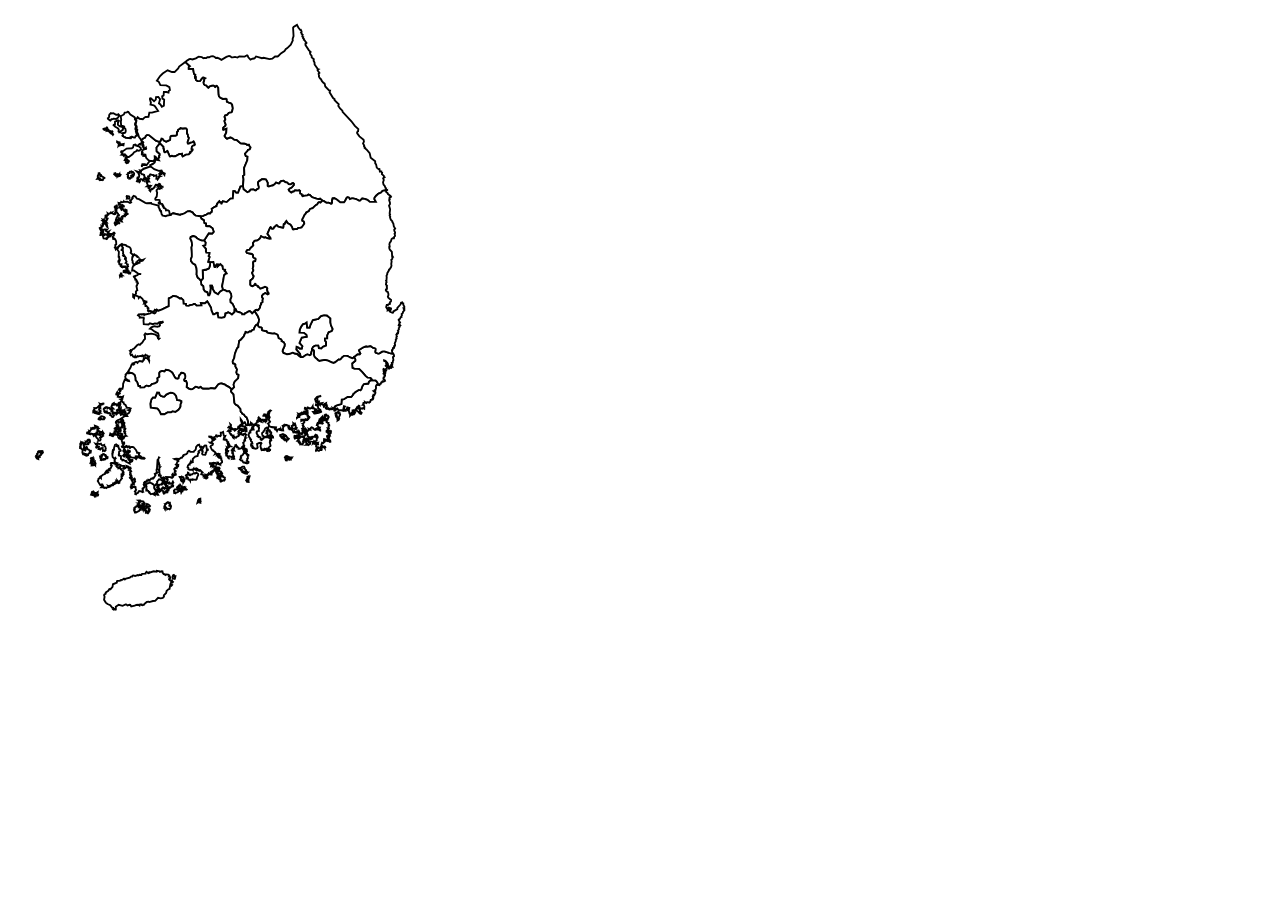
<file: travelog/map/map.html>
<!DOCTYPE html>
<html lang="en" >
<head>
  <meta charset="UTF-8">
  <title>CodePen - Clickable Italy SVG Map</title>
  <link rel="stylesheet" href="./style.css">

</head>
<body>
<!-- partial:index.partial.html -->
<!-- Generator: Adobe Illustrator 17.0.2, SVG Export Plug-In  -->
<svg version="1.1"
	 xmlns="http://www.w3.org/2000/svg" xmlns:xlink="http://www.w3.org/1999/xlink" xmlns:a="http://ns.adobe.com/AdobeSVGViewerExtensions/3.0/"
	 x="0px" y="0px" width="400px" height="660px" viewBox="-30 170 430 660" enable-background="new 0 0 50 50"
	 xml:space="preserve">
<defs>
</defs>
<g>

	<path id="KR-11" title="Seoul" class="regione" onclick="alert('click')" d="M132.666,290.394L133.241,290.724L133.241,290.724L137.041,294.54L136.937,296.315L137.487,296.841L137.801,299.933L138.377,300.458L138.927,300.36L141.337,299.11L143.906,304.796L144.43,304.928L146.236,304.206L147.442,304.698L149.828,304.599L153.994,302.298L157.059,302.003L157.059,303.712L157.74,304.928L161.382,302.856L164.369,302.595L166.047,301.018L165.599,300.458L166.02,299.868L166.649,300.032L167.278,299.57L168.562,297.861L168.562,297.268L167.383,296.775L167.776,294.277L168.771,293.289L170.527,292.664L170.971,292.138L170.316,289.735L169.531,288.583L168.376,289.407L165.917,290L164.736,290.756L163.558,290.92L163.19,290.329L163.165,289.144L164.605,284.995L163.504,283.283L163.426,281.438L162.535,280.286L162.429,275.77L161.512,274.683L160.334,274.485L157.713,274.814L155.382,274.288L154.465,275.276L153.208,275.804L152.656,276.331L152.684,277.517L151.583,278.572L151.505,281.57L150.403,282.361L145.268,282.756L144.43,283.81L144.272,286.904L143.645,287.268L140.027,288.879L137.618,287.728L136.229,286.016L134.97,285.687L133.949,288.156L132.796,289.144z"/>
	<path id="KR-26" title="Busan" class="regione" d="M361.126,544.718l0.044,0.762h3.965l1.338,1.338l0,0l1.002,1.671l-0.167,1.506l-0.898,0.319l-0.603,0.768l-0.367,1.022l0.262,1.663l-0.732,2.332l-0.866,-0.063l-0.104,0.924l-0.89,0.129l0.575,0.544l1.024,-0.352l0.313,1.628l-1.415,3.034l-0.629,-0.032l-0.341,-0.479l-0.603,1.406l0.786,1.372l-0.078,0.479h-0.446l-0.026,1.244l-0.498,0.256l-0.313,-0.448l-0.525,0.735l-0.996,0.127l-0.575,2.203l-0.76,0.159l-0.367,0.543l-1.651,-0.607l-0.604,0.096l-0.681,0.829l-1.651,-1.083l0.105,0.797l-1.624,0.224l-0.235,0.541l0.288,0.862l-0.655,0.67l1.021,0.158l0.523,1.501l-0.13,2.614l-1.179,-0.638h-0.708l-0.287,0.509l-0.918,-0.19l-0.104,-1.021l-0.21,0.638l-1.938,-0.255l0.209,-1.977l-0.707,-0.447l-0.576,0.797l-1.207,0.511l-0.313,0.573l0.235,0.383l-1.625,1.722l-0.21,1.785l-0.813,0.098l0.681,1.433l-0.706,1.146l-0.917,-2.038l-0.184,-1.531l-1.074,0.191l0.916,3.855l-0.34,0.542l-0.603,-0.127l-0.158,-1.467l-0.968,-0.349l-0.289,0.668l0.629,0.16l-0.131,0.828l-1.154,-0.128l0.683,0.924h-0.445l-0.733,0.828l0.104,-1.752l-0.733,-0.382l-0.813,-3.314l0.551,-3.028l-0.577,-0.064l-0.341,1.722l-1.153,0.766l-0.131,-1.18l0.472,-1.594l-0.418,-0.097l-0.682,2.009l-1.258,0.734l-0.027,0.859h-1.648l0.497,-3.793l0.524,-0.733l-1.05,-0.383l-0.97,4.909l-1.493,-0.51h-2.935l-1.493,-1.626l-0.236,0.701l-1.545,0.16l-1.152,1.308l-0.523,-0.064l-0.236,-0.828l0.76,-1.053l0.862,0.159l0.211,-0.637l-1.259,0.191l0.315,-2.32l0,0l0.2,-0.464l2.428,-1.001l4.286,-1.144l0.429,-4.998l2.286,-0.287l3.856,-2.428l4.143,-0.143l1.429,-1.572l0.857,-1.999l0.791,-0.198l0.977,-1.162l3.943,-2.476l1.832,0.316l1.029,-1.339l0.856,-2.714l1.714,-2.571l4.857,-0.571l0.572,-1.857l2.943,-2.706l0,0L361.126,544.718zM346.653,575.535l1.86,1.594l-0.289,1.626l1.939,1.626l-0.499,1.083h-0.891l-0.471,-1.18l-0.629,0.256l-0.498,-0.479l-0.078,-0.795l-1.311,-0.415l-1.808,-1.881l0.025,-0.477l0.813,-0.512L346.653,575.535z"/>
	<path id="KR-27" title="Daegu" class="regione" d="M297.124,513.416L296.346,514.417L295.542,517.999L294.465,518.592L292.05,517.701L292.05,517.701L290.53,518.076L290.53,518.076L287.047,520.567L284.639,520.627L284.639,520.627L283.907,517.206L279.858,512.224L280.17,509.422L282.038,510.044L283.595,511.29L285.774,511.29L286.397,508.799L283.284,505.374L284.529,502.26L285.774,499.458L291.068,498.524L290.757,496.655L287.955,494.476L283.284,494.164L283.595,491.051L284.84,488.248L287.02,485.135L289.2,484.512L291.068,483.266L291.69,488.871L294.182,488.871L295.115,485.758L297.607,480.774L303.522,479.53L306.326,476.416L309.75,475.481L312.863,475.793L316.601,478.907L316.601,483.266L317.224,486.379L319.092,490.427L318.158,492.607L314.733,493.853L313.176,497.277L313.176,500.391L310.685,500.703L310.685,502.572L311.931,504.129L311.931,508.177L308.505,509.422L306.948,511.29L304.146,510.978L303.522,508.177L300.409,508.177L298.23,509.422L296.673,511.913z"/>
	<path id="KR-28" title="Incheon" class="regione" d="M113.224,287.19l2.449,-1.982l1.688,-0.728l0.614,-1.573l1.495,-1.266l2.071,0.192l7.439,6.02l0,0l3.817,1.289l-0.132,1.251l0.576,0.33l0,0l-3.536,4.536l0,0l0.13,4.016l3.301,2.892l0,0l0.027,1.182l-0.709,0.79l-0.024,0.657l0,0l0.262,1.149l-0.943,0.821l0,0l-0.55,0.426l-0.29,1.074l0,0l-0.553,-0.164l-0.131,-0.197l-1.31,-0.229l0.472,-1.807l-0.682,-0.526l-0.262,0.065l0.603,0.493l-0.131,0.756l-0.603,0.36l-0.288,-2.2l-0.315,-0.132l0.052,2.267l0.419,0.23l-0.026,0.493l-1.965,2.266l-3.564,-0.493l-3.668,4.628l-3.197,0.033h-0.131l-1.258,0.098l-0.341,1.083l-0.996,-0.033l0.838,-0.263l0.524,-1.837h2.175l-0.445,0.82h2.83l3.589,-4.497l-1.336,-0.427l-2.698,-2.726l-0.944,-4.271l-0.497,2.3l-1.467,-0.099l0.366,-0.821l-0.497,-0.723l0.681,-0.099l-0.472,-0.394l0.106,-0.559l-0.814,1.282l-0.969,-0.098l-0.236,-0.394l0.367,-1.38l-0.209,-0.888l0.603,-0.033l-0.34,-0.822l0.785,-1.512l2.988,-1.184l1.231,0.394l-0.76,-0.538l-0.158,-1.139l-1.048,0.987l-1.362,0.131l0.053,-1.316l-0.734,-0.394l-0.288,-0.691l0.969,0.099l-0.157,-1.25h-0.577l-0.051,-0.824h-0.525l-0.078,-0.428l0.682,-0.295l0.052,-1.415l-2.62,1.019l-0.158,0.625l-0.393,-0.395l-0.603,0.23l-2.306,2.012l2.201,-2.078l3.904,-1.613l-0.838,-1.054l-0.734,-0.131L113.224,287.19zM87.28,288.803l1.756,0.89l0.078,0.362l0.865,-0.263l0.524,1.546l0.892,0.46l2.96,-0.427l-0.262,1.447l-2.044,-0.427l-1.861,0.625l-0.052,-0.559h-0.341l-1.021,0.954l0.367,-2.105l-1.939,-1.909L87.28,288.803zM106.879,291.962l0.76,0.724l-0.026,0.461l3.564,0.986l0.55,0.921l0.838,0.394l0.42,1.842l-2.253,1.414l-1.39,-0.066l-0.602,-0.591l-0.996,1.249l-2.123,0.954l-1.729,2.235l-4.009,2.924l-1.546,-0.197l-1.31,0.755l-0.053,-0.525l0.577,-0.328l-0.184,-1.117l-0.943,-0.657l-1.231,0.821l0.891,-0.92l-0.472,-0.723l-0.734,0.229v0.789l-0.628,-0.526l-0.235,0.756l-0.524,-0.723l-1.101,-0.099l0.864,-0.624l-0.471,-0.165l0.131,-0.953l-0.551,0.065l-0.654,-0.724l-0.184,-0.689l0.418,-0.69l1.651,-0.033l3.931,-2.794l5.554,-0.263l1.337,-0.954l0.681,-2.697L106.879,291.962zM97.053,306.592l0.105,0.821l0.786,0.263l0.786,1.281l1.102,0.525l-0.079,0.591l-0.629,-0.066l0.577,0.427l-0.708,0.493v0.689l-1.571,0.427l-0.944,-0.919l0.367,-1.248l-0.262,-0.689l-1.179,-0.296l0.813,-1.446l0.078,-0.985L97.053,306.592z"/>
	<path id="KR-29" title="Gwangju" class="regione" d="M150.742,562.137L148.806,559.802L146.98,558.934L144.547,558.848L142.114,559.802L140.115,560.846L138.117,562.931L136.639,563.018L134.553,562.321L133.076,560.932L132.468,558.76L130.295,558.673L128.209,563.975L125.863,563.888L124.125,565.973L122.995,570.753L123.43,574.837L130.643,575.879L132.468,578.139L134.38,581.963L138.117,581.963L141.506,579.964L145.329,579.964L146.807,578.922L149.935,579.529L153.324,577.183L154.714,575.358L155.497,573.707L155.584,571.1L156.453,569.274L156.453,567.884L154.367,566.929L151.76,566.667z"/>
	<path id="KR-30" title="Daejeon" class="regione" d="M192.048,423.476L192.356,423.646L192.356,423.646L192.841,423.558L193.818,421.286L193.818,421.286L194.428,420.64L194.428,420.64L195.811,420.82L195.487,422.123L195.487,422.123L195.419,422.76L195.419,422.76L195.425,423.018L198.277,420.368L198.277,420.368L200.769,422.859L200.769,422.859L201.007,425.477L201.663,426.219L203.43,426.63L203.113,428.254L203.883,428.463L205.128,430.644L203.883,430.954L202.326,432.512L202.326,432.512L201.391,438.116L201.391,438.116L200.146,444.344L201.312,448.082L201.312,448.082L197.966,450.26L195.788,453.063L192.05,450.883L189.871,447.146L189.871,445.277L189.248,443.721L187.691,443.721L188.002,446.835L187.379,451.816L186.445,453.996L185.2,453.996L184.266,450.883L181.775,449.948L180.218,447.769L179.906,444.344L177.727,442.476L177.416,438.428L179.596,435.937L179.283,427.218L179.283,427.218L181.798,426.639L181.798,426.639L182.709,426.596L186.134,425.039L187.068,422.235L187.396,418.957L187.087,418.922L187.087,418.922L186.859,418.604L190.805,418.188z"/>
	<path id="KR-31" title="Ulsan" class="regione" d="M360.327,508.995L362.125,510.462L364.134,510.771L365.103,511.357L365.339,512.182L365.339,512.182L364.915,515.018L364.915,515.018L365.201,515.789L365.931,516.123L365.931,516.123L367.902,516.772L367.902,516.772L369.325,516.531L372.144,514.691L373.257,514.386L373.257,514.386L374.741,514.375L374.741,514.375L379.619,516.104L379.619,516.104L381.377,516.527L381.377,516.527L384.267,516.936L384.961,518.386L384.933,519.764L384.2,519.956L383.808,520.535L384.332,523.677L383.729,524.734L383.678,526.081L383.571,526.433L382.55,526.594L382.575,527.074L383.31,526.689L383.125,528.26L381.921,528.774L381.946,529.062L382.786,528.901L382.917,529.511L381.658,530.118L381.841,530.567L382.786,530.183L383.15,530.823L382.682,530.76L382.13,532.009L381.135,531.593L381.213,531.945L380.218,532.072L380.27,532.585L379.745,533.065L379.327,532.875L379.091,531.399L379.483,530.408L378.854,529.573L378.331,529.511L378.515,528.133L377.701,526.562L375.764,524.444L374.27,523.965L374.27,524.639L375.658,525.12L376.575,526.306L376.497,527.428L377.466,527.684L377.388,528.516L377.807,529.126L377.491,529.573L376.968,529.35L375.947,529.701L375.449,529.255L375.973,529.958L376.941,529.701L377.833,531.272L377.204,531.721L377.073,532.875L376.418,533.098L375.239,534.508L374.558,534.476L374.06,533.355L373.011,532.811L373.693,533.61L373.772,535.819L374.06,536.077L374.924,535.756L374.426,536.749L375.789,536.013L375.371,536.749L375.789,537.613L375.475,537.998L374.453,538.062L374.218,538.829L374.609,539.981L375.317,539.981L375.344,540.558L374.847,540.718L374.558,542.126L373.744,542.478L373.534,543.47L373.641,544.206L374.609,544.493L375.317,545.965L373.824,546.828L373.272,546.284L372.645,546.348L372.147,547.468L371.544,547.437L371.44,548.108L370.941,548.331L370.628,549.419L369.553,549.482L369.29,550.664L368.139,550.537L367.851,549.739L367.307,549.994L367.476,548.487L366.473,546.817L366.473,546.817L365.135,545.479L361.17,545.479L361.126,544.718L361.126,544.718L359.586,542.837L359.586,542.837L356.504,542.629L356.504,542.629L354.279,540.747L350.855,536.773L350.855,536.773L347.603,533.426L345.207,533.218L345.207,533.218L342.469,533.218L340.242,532.171L339.901,527.356L342.126,525.471L342.126,525.471L343.324,524.424L343.324,522.959L341.858,520.538L341.858,520.538L345.771,517.456L345.771,517.456L347.428,517.281L347.428,517.281L348.1,517.412L348.755,516.549L347.404,514.074L347.182,513.014L347.775,512.521L351.921,509.947L355.028,508.929L356.651,509.228L359.236,508.572z"/>
	<path id="KR-41" title="Gyeonggi" class="regione" d="M79.105,265.799l-1.729,-1.485l-0.079,-0.595l0.838,-0.495l0.682,-1.156l-0.158,-1.188l0.368,-1.089l1.571,-1.486l0.839,0.296l1.808,-0.296l3.039,1.75h1.546l0.839,-0.661l1.074,1.188l-1.703,2.774l-1.965,1.188l-2.62,-0.33l-0.787,0.528l-1.441,0.066l-1.047,1.419L79.105,265.799zM89.69,323.951l-0.366,0.525l-0.341,-0.263l-0.209,0.426l-1.389,-0.885l-0.446,0.197l-1.518,-0.492l-0.08,-0.59l-0.812,0.165l0.209,0.753l-0.472,0.328l1.257,1.213l0.105,-0.426l0.498,0.492l0.891,-0.131l0.21,0.786l0.184,-0.426l0.418,0.033l0.419,0.557l2.07,-0.524l0.734,-1.212l-0.839,-0.525H89.69zM81.935,280.175l-0.052,-0.988l0.498,-0.89l-0.263,-0.495l-1.52,0.066l-0.68,-0.396L79,277.704l-0.079,0.593l1.389,1.482l1.861,1.021l0.551,0.758l0.34,-0.56l-0.471,-0.495L81.935,280.175zM70.485,325.852l-0.237,-0.557l-0.917,0.624l-0.079,-1.345l-0.393,-0.033l-0.289,-1.475l-0.603,-0.425l-0.498,0.262l0.183,0.459l-1.179,2.491l0.079,2.163l-0.603,0.884l1.257,-0.196l-0.209,-0.458l0.393,-0.329l0.394,1.278l1.152,-0.36l0.132,0.721l-0.655,0.328l0.367,0.393l1.755,-0.327l0.603,0.229l0.131,-0.524l0.892,0.098l0.052,-0.557l1.546,-1.31l-0.289,-0.295L70.485,325.852zM76.616,273.749l-0.366,-0.132l-1.258,1.517l-1.047,-0.363l-1.337,0.396l0.104,0.494l1.179,0.726l1.153,-0.495l0.942,0.693l-0.078,0.791l0.472,-0.198l1.388,0.527l-0.288,-0.758l0.576,-0.692l-1.075,-1.055L76.616,273.749zM159.53,204.022l-5.561,4.256l-1.001,1.827l-3.889,3.976h-2.802l-4.671,-1.869l-2.491,1.557l-2.802,1.869l-2.802,2.802l-3.425,4.982l1.868,0.934l1.869,3.737l6.295,0.289l3.358,1.89l0.623,3.114l-1.246,0.934l-0.312,1.869l-2.179,-0.623h-2.802l-0.312,3.736l-1.557,0.935l0.312,2.491l1.867,0.934l-0.311,6.54l-2.18,1.246l-1.557,-2.491l-1.557,-1.245l1.245,-4.36l-1.954,-2.464l-2.398,0.072l-0.318,2.703l-1.868,1.869l-3.467,-3.335l-0.74,0.107l-0.274,0.837l1.169,4.054l-0.485,1.865l3.486,0.83l1.246,0.934l3.425,4.983l-6.54,1.868h-2.829l-0.959,4.536l-2.997,0.176l-1.116,0.526l-1.952,1.933l-3.555,-0.528l-2.017,-1.604l-0.603,1.171l-1.074,0.099l-0.681,0.693l1.1,1.749l-0.865,4.223l1.074,1.781l0.079,1.484l-0.577,1.615l1.153,0.527l-0.052,1.253l-0.708,0.461l1.677,3.031l0.969,3.294l2.362,3.095l0,0l2.449,-1.982l1.688,-0.728l0.614,-1.573l1.495,-1.266l2.071,0.192l7.439,6.02l0,0l3.816,1.29l0,0l1.152,-0.988l1.021,-2.469l1.259,0.329l1.389,1.711l2.41,1.152l3.617,-1.612l0.628,-0.363l0.158,-3.095l0.837,-1.054l5.136,-0.395l1.102,-0.791l0.077,-2.998l1.101,-1.056l-0.028,-1.186l0.552,-0.527l1.257,-0.527l0.917,-0.989l2.331,0.527l2.621,-0.33l1.178,0.198l0.917,1.087l0.106,4.516l0.891,1.152l0.078,1.845l1.102,1.712l-1.441,4.148l0.025,1.185l0.368,0.592l1.179,-0.164l1.18,-0.757l2.46,-0.593l1.154,-0.823l0.785,1.152l0.655,2.403l-0.444,0.526l-1.756,0.625l-0.995,0.988l-0.394,2.498l1.179,0.493v0.593l-1.284,1.709l-0.629,0.461l-0.629,-0.164l-0.421,0.591l0.449,0.559l-1.678,1.577l-2.987,0.262l-3.642,2.071l-0.682,-1.216v-1.708l-3.064,0.295l-4.167,2.301l-2.385,0.099l-1.207,-0.492l-1.806,0.722l-0.524,-0.131l-2.569,-5.686l-2.41,1.25l-0.55,0.098l-0.576,-0.526l-0.314,-3.091l-0.55,-0.526l0.104,-1.775l-3.799,-3.816l0,0l-3.536,4.536l0,0l0.13,4.015l3.301,2.893l0,0l0.027,1.182l-0.709,0.79l-0.024,0.657l0,0l0.262,1.149l-0.943,0.821l0,0l-0.55,0.426l-0.29,1.074l0,0h0.81l0.418,0.591l-3.956,-0.755l-0.891,1.051l0.813,0.623l-0.393,1.511l-1.965,1.642l-0.76,-0.066l-0.471,0.689l-1.495,0.361l-0.261,0.951l0.524,0.131l0.027,0.427l-7.468,2.559l-2.934,2.231l-0.917,-0.263l0.472,0.983l-1.284,1.378l-0.577,-0.033l-0.027,-0.657l-2.279,-0.688l2.122,2.197l0.314,1.475l0.446,0.361l-0.342,2.065l-0.471,0.426l-1.101,-0.032l-0.236,0.721l0.105,0.655l1.101,0.065l0.236,0.753h-1.206l0.288,0.853l-0.603,0.163l-0.471,0.917l0.393,0.263l0.55,-0.885l0.707,-0.065l1.022,1.572l0.708,-0.752l-0.209,-0.624l0.628,-1.343l0.708,-0.655l0.864,0.688l0.576,-0.065l0.498,0.852l0.368,-0.491l0.707,0.557l-0.209,-1.245l0.995,-2.064l0.262,1.638l1.992,1.245l-0.498,0.688l-0.026,1.016l0.576,0.622l0.367,-0.852l-0.184,-0.721l0.603,-0.753l-0.341,-1.638l-2.621,-1.343l-0.236,-1.441l-0.524,-0.427l0.131,-0.82l-0.942,-0.458l-1.258,0.065l-0.969,-1.344l-1.153,-0.656l1.101,-1.147l-0.078,-0.656l3.196,-2.23l6.472,-2.231l0.996,-0.066l3.511,2.789l4.848,1.804l3.092,-0.394l1.153,2.099l1.047,0.427l0.55,0.754l1.258,-0.426l-0.864,0.819l-0.131,0.95l-1.573,-2l-0.471,0.361l-1.441,-0.853l0.157,-0.918l-0.891,0.328l-0.34,0.787l0.76,0.557l0.183,0.722l-1.101,-0.557l-0.812,0.458l0.733,1.737l-0.917,0.853l0.655,0.196l-0.707,0.196l0.314,0.492l-1.834,2.653l-0.34,-0.589l-0.97,-0.295l0.577,-0.688l-0.473,-0.655l-0.131,-2.36l-2.646,0.853l-0.341,-1.082l-0.891,0.131l-2.673,-0.884l-0.891,1.114l0.158,0.721l-1.704,0.36l0.393,1.737l0.524,-0.197l0.394,0.787l-0.917,0.786l-0.026,0.951l0.969,1.539l-1.414,0.033l-1.153,1.474l1.179,2.587l-1.074,0.95l0.995,-0.033l0.499,-0.59l0.262,0.394l1.284,-0.394l0.105,0.655l0.786,-0.164l-1.337,1.833l-0.891,0.295l0.315,0.393l0.576,-0.164l0.393,0.589l0.341,1.243l-0.524,0.523l0.838,0.786l0.394,-1.604l0.89,-0.261l0.473,-0.916l0.55,-0.033l0.079,0.327l1.363,-1.014l2.069,-3.405l2.542,0.229l0.367,-0.59l0.446,0.033l0.577,-1.572l-0.027,1.212l0.682,0.196l-0.21,0.721l0.498,0.262l-2.149,1.309l4.665,0.066l0.052,0.36l-2.123,0.229l0.944,0.556l-0.026,0.459l-0.813,-0.36l-0.34,0.818l-1.021,0.491l-1.049,-0.72l-2.017,1.93l-0.184,0.916l0.708,1.8l-0.473,4.349l-0.366,0.459l-0.236,0.032l-0.944,1.438l-0.026,0.817l0.367,0.785l3.485,-0.033l0.812,0.36l0.288,2.09l-0.497,-0.196l-0.839,0.622l0.052,0.816l0.55,0.523l1.808,-0.197l1.545,0.491l1.494,2.581l0.288,1.012l-0.655,-0.359l0.498,0.915l1.912,0.783l0.446,1.861l1.939,-0.327l1.415,0.914l0.864,4.55l0,0l0.986,-0.056l0.827,-1.208l1.638,-0.809l7.535,1.758l0.832,-0.612l0.938,0.005l3.158,-1.162l3.004,-2.065l2.578,-0.084l2.982,1.423l1.335,1.794l1.945,1.582l5.085,0.697l0,0l2.758,-0.231l0,0l1.517,-0.909l0,0l1.557,-0.35l0,0l0.699,-0.44l0,0l1.701,-1.235l2.206,0.136l0.905,-1.351l0.886,-0.394l0.165,-2.104l-0.302,-1.083l0,0l1.99,-1.591l0,0l3.087,-1.411l-0.179,-0.447l0.927,-1.142l0.05,-1.035l2.334,-2.564l0.801,1.188l1.479,-0.022l-0.272,2.065l1.596,-3.218l4.293,0.78l4.048,-3.736l2.49,-0.312l0.624,-7.784h1.557l1.557,1.868h1.869l2.656,-6.632l2.643,-0.582l0,0l0.616,-7.42l-0.623,-3.425l1.557,-1.246l-0.312,-7.473l3.426,-8.095l0.311,-4.048l-1.949,-0.709l-0.785,-2.376l2.766,-3.131l0.365,-0.892l2.06,-0.701l0.793,-2.179l-1.269,-1.545l-0.38,-1.35l-2.239,0.167l-0.851,-0.786l-2.28,-0.624l-3.58,-0.12l-4.298,-3.687l-2.684,-0.324l-1.813,-1.454l-2.292,-1.02l-3.631,1.398l-1.281,-0.91l-1.354,-1.928l1.745,-3.505l0.31,-4.379l-1.552,0.552l-0.746,-0.138l-0.657,0.635l-0.627,-0.148l0.12,-2.019l2.152,-1.85l0.541,-1.222l-1.318,-3.498l0.007,-0.914l0.816,-1.042l-0.199,-1.746l-0.647,-1.196l0.588,-1.521l2.257,-0.75l1.795,-2.061l2.613,-0.569l0.691,-0.5l0.998,-3.959l-0.816,-4.026l-1.441,-1.586l-2.009,-0.386l-2.187,-1.031l-0.083,-2.696l-0.879,-0.602l-3.212,0.341l-3.088,-1.525l-1.252,-1.59l-0.301,-1.426l-0.402,-7.5l-1.421,-1.968l-0.733,-0.092l-1.22,1.135l-0.696,-0.958l-1.393,-0.589l-1.483,0.195l-2.364,0.81l-1.213,1.404l-0.521,-0.286l-1.913,-2.173l-1.355,-0.213l-1.19,-1.191l-0.311,-1.967l0.543,-1.122l0.25,-2.223l1.09,-0.918l-1.967,-0.876l-0.566,0.04l-1.407,1.304l-1.681,2.392l-2.431,0.162l-1.64,-0.829l-0.508,-0.936l0.115,-2.247l-0.992,0.31l-0.179,-1.074l0.623,-1.868l-1.558,-1.246l-0.934,-5.294h-4.67v-1.868l1.246,-0.935l-4.728,-4.408L159.53,204.022zM93.831,274.209l-1.074,-0.791l0.026,-0.495l-2.489,-0.363l-2.097,-1.649l-0.026,-2.309l1.022,-2.079l-0.917,-0.561l-3.223,1.32l-0.079,3.399l-0.236,0.396l-1.022,-0.231l-0.262,0.396l1.861,1.714l2.725,1.45l1.022,1.451l-0.263,2.078l1.257,0.625l-0.183,0.429h0.734l-0.21,-0.758l3.04,-1.978L93.831,274.209zM107.377,277.803l0.21,-0.561l0.759,-0.197l-0.026,-0.461l-1.127,-0.462l-0.34,-0.89l0.786,-3.166l-0.864,-0.759l-0.289,-0.956l0.131,-1.221l0.97,-1.419l0.131,-1.088l-1.363,-1.683l0.158,-1.023l-0.498,-1.254l-4.506,-2.939l-2.149,-2.774l-0.995,-0.231l-0.577,0.792l-2.358,0.166l-0.838,2.014l-3.485,1.882l0.603,3.434l-0.42,2.672l0.341,3.958l2.987,0.792l0.393,0.56l-0.235,0.792l1.362,1.318l0.446,1.912l-0.158,1.483l-0.707,0.89l-3.17,0.593l0.813,0.527l0.34,1.548l-0.708,0.461l0.131,0.33l0.418,-0.066l1.258,1.185l1.258,0.198l0.34,0.626l5.345,0.362l0.027,-1.021l0.891,0.428l0.577,-0.922l2.2,0.988l0.943,-0.066l0.812,-1.647l1.364,-0.395l0.052,-0.56L107.377,277.803zM104.311,321.591l-0.917,0.131l-0.602,-0.754l-1.546,0.558l-0.393,-0.131l-0.341,0.59l0.157,0.689l-1.545,-0.131l-0.158,1.246l-0.551,0.263l0.446,0.294l0.367,1.672l-0.498,0.164l0.158,1.705l1.885,-0.033l0.315,0.393l-0.262,0.524l0.629,-0.065l0.445,-0.721l0.892,-0.393l-0.262,-0.853l1.519,-0.098v-0.492l-0.524,0.131l0.027,-0.525l-0.656,-0.426l0.734,-0.295l0.524,0.262l-0.209,-0.754l0.995,0.722l0.419,-0.426l0.262,-1.541l-0.472,-0.886L104.311,321.591z"/>
	<path id="KR-42" title="Gangwon" class="regione" d="M280.677,163.387L282.091,166.192L284.24,168.929L284.816,168.762L285.602,170.497L285.576,171.231L285.052,171.765L285.733,172.565L285.655,173.099L286.808,174.1L286.23,175.401L286.598,176.201L287.383,176.401L287.227,177.868L288.222,178.635L288.039,179.468L288.721,179.835L290.922,182.734L290.476,183.301L290.319,183L289.795,183.234L289.743,184.933L293.515,190.727L295.245,192.524L294.616,192.957L294.878,194.621L296.476,196.85L296.449,198.314L298.756,200.309L298.519,202.005L299.516,203.866L299.593,205.926L303,210.91L303.578,211.109L302.843,211.507L302.764,212.238L304.782,214.96L303.865,215.956L304.363,217.814L304.205,218.744L304.782,220.004L305.699,221.298L306.38,221.563L307.35,223.687L308.765,225.41L310.362,226.571L311.071,229.587L315.104,233.895L316.205,233.994L315.708,235.881L319.454,242.039L321.134,243.229L321.054,244.288L324.327,247.629L325.142,248.026L325.534,248.886L325.063,250.506L326.923,253.15L329.438,255.529L329.674,256.983L339.158,266.987L342.854,272.001L346.6,275.43L346.313,277.902L345.762,278.066L345.238,279.121L345.396,280.077L347.779,283.305L352.261,286.993L352.627,288.803L351.685,290.746L352.941,292.982L352.627,293.673L354.015,295.646L353.622,295.909L355.379,297.291L358.783,301.203L359.885,306.23L364.708,309.975L364.784,312.207L365.701,313.356L366.409,316.834L368.242,318.442L369.265,318.344L369.737,320.869L370.366,320.607L371.389,320.934L371.334,321.591L372.2,322.017L371.938,323.819L374.059,325.755L374.112,326.803L374.741,327.229L373.273,328.343L373.981,330.112L373.142,332.503L373.692,335.09L374.898,336.302L375.841,338.757L376.418,339.019L376.104,340.196L376.916,341.031L376.916,341.031L372.648,341.745L372.648,341.745L370.781,343.924L368.289,344.859L365.487,347.35L365.487,347.35L363.931,349.53L363.931,350.775L363.931,350.775L365.487,353.578L358.966,353.739L358.966,353.739L356.313,351.472L353.368,350.443L350.762,350.046L348.22,352.556L347.214,352.364L344.148,350.619L340.807,349.946L339.643,349.919L337.467,350.661L336.79,349.34L335.071,348.658L335.071,348.658L334.145,349.251L332.17,352.955L332.17,352.955L331.235,354.2L327.188,354.2L323.763,351.397L320.96,349.841L318.945,350.024L318.299,352.335L318.403,354.731L318.042,355.484L317.293,355.847L315.838,354.895L314.232,354.477L312.318,354.731L309.242,352.64L308.075,352.4L308.075,352.4L306.341,351.052L306.341,351.052L305.702,350.265L305.702,350.265L303.572,350.525L303.572,350.525L302.218,350.476L298.268,349.202L298.268,349.202L296.656,348.491L294.688,346.294L293.027,345.772L292.684,346.205L292.684,346.205L291.748,346.627L291.748,346.627L288.459,347.205L287.644,346.957L287.331,347.55L286.577,347.674L285.761,346.278L285.761,346.278L285.582,345.456L285.582,345.456L284.434,344.92L284.434,344.92L283.968,344.637L283.968,344.637L283.98,342.689L283.98,342.689L284.073,342.021L284.073,342.021L283.111,341.213L281.657,341.539L279.244,341.352L279.244,341.352L278.379,341.399L277.191,342.651L277.191,342.651L275.733,342.791L275.229,343.309L275.229,343.309L274.537,343.777L272.227,342.013L272.227,342.013L271.567,340.32L273.082,339.058L273.082,339.058L274.824,338.3L274.824,338.3L277.173,335.577L277.278,334.214L276.7,333.692L275.725,333.687L274.363,334.518L274.363,334.518L273.314,334.782L273.314,334.782L271.605,334.552L270.135,332.821L268.015,332.388L266.037,330.882L263.586,331.47L262.471,332.402L261.8,333.913L261.125,334.008L258.156,333.005L256.57,334.777L254.488,336.079L254.488,336.079L252.359,336.446L252.359,336.446L250.321,337.265L250.321,337.265L249.422,336.937L249.422,336.937L249.085,336.463L249.149,333.096L249.149,333.096L247.375,329.797L247.375,329.797L245.334,329.28L245.334,329.28L243.119,329.355L241.624,330.297L241.624,330.297L239.252,331.979L238.787,332.978L239.063,335.671L239.78,337.658L239.359,339.456L237.32,340.248L236.881,341.191L236.212,341.553L233.889,340.402L230.861,340.496L229.415,342.368L227.236,343.302L223.188,340.188L222.571,336.71L222.571,336.71L223.188,329.29L222.565,325.865L224.122,324.619L223.811,317.146L227.236,309.051L227.547,305.003L225.599,304.294L224.814,301.917L227.58,298.787L227.944,297.895L230.004,297.194L230.797,295.015L229.528,293.47L229.148,292.12L226.909,292.287L226.059,291.5L223.779,290.877L220.199,290.757L215.9,287.071L213.217,286.747L211.404,285.293L209.112,284.273L205.481,285.671L204.2,284.761L202.847,282.833L204.591,279.328L204.901,274.949L203.349,275.501L202.603,275.363L201.946,275.998L201.319,275.85L201.438,273.831L203.591,271.981L204.131,270.759L202.813,267.261L202.82,266.348L203.637,265.305L203.438,263.559L202.791,262.363L203.379,260.841L205.636,260.091L207.431,258.03L210.043,257.461L210.735,256.96L211.732,253.001L210.917,248.976L209.476,247.389L207.467,247.003L205.28,245.972L205.197,243.276L204.317,242.674L201.105,243.016L198.017,241.491L196.765,239.9L196.464,238.474L196.062,230.974L194.641,229.006L193.907,228.914L192.687,230.049L191.991,229.091L190.599,228.501L189.116,228.697L186.751,229.507L185.538,230.911L185.018,230.625L183.104,228.452L181.749,228.239L180.559,227.048L180.248,225.082L180.792,223.96L181.042,221.737L182.132,220.819L180.165,219.942L179.599,219.982L178.192,221.286L176.511,223.677L174.081,223.839L172.44,223.01L171.933,222.074L172.047,219.828L171.056,220.137L170.877,219.063L171.5,217.195L169.942,215.949L169.008,210.655L164.338,210.655L164.338,208.788L165.583,207.853L160.855,203.445L160.855,203.445L161.847,202.275L164.889,200.2L165.995,199.968L168.247,200.58L171.946,199.3L174.924,197.526L178.333,198.05L179.931,199.241L181.429,198.835L183.117,199.125L184.252,198.184L186.337,198.188L188.218,197.17L190.254,197.063L192.221,197.887L193.466,198.955L195.036,198.802L197.25,199.639L199.466,201.052L204.761,197.851L207.688,196.827L209.128,197.137L210.286,198.259L211.791,198.354L214.063,197.851L216.721,198.52L218.674,197.208L224.45,197.499L226.985,196.106L227.6,196.463L228.314,198.253L230.642,200.696L232.77,199.78L234.562,199.589L235.379,199.133L236.67,197.354L242.949,199.191L244.726,198.755L251.161,200.193L254.118,199.734L257.092,197.3L259.722,197.403L260.425,197.025L263.346,194.067L267.203,191.624L268.49,189.518L270.25,188.37L274.009,184.685L276.168,180.092L275.941,178.648L276.981,175.509L276.455,166.447L277.016,165.705z"/>
	<path id="KR-43" title="North Chungcheong" class="regione" d="M213.845,469.246L212.913,466.451L211.355,463.338L209.176,461.47L208.864,458.667L208.864,458.667L210.11,455.865L209.799,452.751L207.93,449.638L207.93,449.638L205.137,449.903L204.108,449.057L201.186,447.984L200.146,444.344L201.391,438.116L201.391,438.116L202.326,432.512L202.326,432.512L203.882,430.954L205.128,430.644L203.882,428.463L203.113,428.254L203.429,426.63L201.663,426.219L201.007,425.477L200.769,422.859L200.769,422.859L198.277,420.368L198.277,420.368L195.425,423.018L195.419,422.76L195.419,422.76L195.487,422.123L195.487,422.123L195.81,420.82L194.428,420.64L194.428,420.64L193.818,421.286L193.818,421.286L192.841,423.558L192.356,423.646L192.356,423.646L192.048,423.476L192.048,423.476L190.805,418.188L186.859,418.604L186.472,418.063L185.765,417.918L185.367,418.243L185.367,418.243L184.789,419.024L184.789,419.024L186.651,412.939L185.572,411.799L186.398,409.98L186.491,408.524L183.159,408.329L182.709,406.979L182.709,406.979L182.709,404.176L179.906,400.751L182.086,400.128L182.397,397.326L182.397,397.326L180.84,395.146L185.823,387.362L189.559,387.673L191.116,385.805L189.87,382.069L186.757,379.889L183.882,379.889L183.882,379.889L182.805,379.411L182.966,377.421L182.966,377.421L182.904,377.001L182.377,376.935L182.377,376.935L180.897,376.228L180.897,376.228L180.667,373.574L177.836,371.66L176.929,369.245L179.688,369.014L179.688,369.014L181.204,368.105L181.204,368.105L182.761,367.755L182.761,367.755L183.46,367.315L183.46,367.315L185.161,366.08L187.367,366.216L188.271,364.865L189.157,364.471L189.323,362.368L189.021,361.285L189.021,361.285L191.011,359.693L191.011,359.693L194.098,358.282L193.919,357.836L194.846,356.694L194.896,355.659L197.23,353.095L198.031,354.283L199.511,354.262L199.239,356.327L200.834,353.108L205.128,353.889L209.176,350.153L211.667,349.841L212.29,342.057L213.847,342.057L215.403,343.924L217.272,343.924L219.928,337.293L222.571,336.71L223.188,340.188L227.236,343.302L229.415,342.368L230.86,340.497L233.889,340.403L235.805,341.483L236.881,341.191L237.32,340.249L239.358,339.456L239.78,337.658L239.062,335.671L238.787,332.978L239.252,331.979L241.624,330.297L241.624,330.297L243.119,329.355L245.334,329.28L245.334,329.28L247.375,329.797L247.375,329.797L249.149,333.096L249.149,333.096L249.086,336.463L249.422,336.937L249.422,336.937L250.321,337.265L250.321,337.265L252.359,336.446L252.359,336.446L254.488,336.079L254.488,336.079L256.57,334.777L258.156,333.005L261.124,334.009L261.8,333.914L262.47,332.402L263.586,331.47L266.037,330.882L268.015,332.388L270.135,332.821L271.605,334.552L273.314,334.782L273.314,334.782L274.363,334.518L274.363,334.518L275.725,333.687L276.7,333.692L277.278,334.214L277.173,335.577L274.824,338.3L274.824,338.3L273.082,339.058L273.082,339.058L271.567,340.32L272.227,342.013L272.227,342.013L274.537,343.777L275.229,343.309L275.229,343.309L275.733,342.791L277.191,342.651L277.191,342.651L278.379,341.399L279.244,341.352L279.244,341.352L281.657,341.539L283.11,341.213L284.073,342.021L284.073,342.021L283.98,342.689L283.98,342.689L283.968,344.637L283.968,344.637L284.434,344.92L284.434,344.92L285.582,345.456L285.582,345.456L285.761,346.278L285.761,346.278L286.576,347.674L287.33,347.551L287.643,346.957L288.459,347.205L291.748,346.627L291.748,346.627L292.684,346.205L292.684,346.205L293.027,345.772L294.688,346.294L296.655,348.491L298.268,349.202L298.268,349.202L302.218,350.476L303.572,350.525L303.572,350.525L305.702,350.265L305.702,350.265L306.341,351.052L306.341,351.052L308.075,352.4L306.804,353.68L306.804,353.68L305.876,354.554L305.41,354.324L305.41,354.324L304.483,353.998L304.483,353.998L303.735,354.308L303.735,354.308L302.292,356.445L301.463,356.915L301.463,356.915L300.847,357.195L300.847,357.195L297.564,360.438L294.767,361.245L294.767,361.245L293.983,362.485L293.983,362.485L293.519,363.482L290.444,365.227L290.354,366.107L288.872,367.577L287.293,370.884L287.293,370.884L286.461,372.446L286.461,372.446L286.409,373.777L287.721,374.385L287.721,374.385L288.252,375.198L288.252,375.198L288.514,377.292L285.676,381.182L285.676,381.182L284.249,381.479L284.249,381.479L282.143,381.63L282.143,381.63L281.689,381.96L281.689,381.96L280.766,382.988L278.331,382.937L278.331,382.937L276.689,383.371L276.143,383.117L276.143,383.117L275.109,380.325L273.655,378.204L270.424,376.36L269.245,374.392L269.245,374.392L268.164,375.666L267.888,376.682L267.888,376.682L267.58,377.433L266.452,377.776L266.21,380.36L266.21,380.36L266.007,381.003L266.007,381.003L265.642,381.568L260.447,380.274L259.95,379.833L259.95,379.833L259.53,379.204L259.53,379.204L258.468,378.828L257.859,379.453L257.859,379.453L256.477,380.6L256.477,380.6L255.329,382.538L255.329,382.538L253.954,382.727L253.954,382.727L252.319,380.983L251.813,381.287L249.109,387.615L249.109,387.615L248.954,387.962L248.954,387.962L252.188,392.404L252.341,393.197L251.153,393.302L247.75,392.289L247.75,392.289L246.572,391.625L245.367,392.209L245.367,392.209L243.181,391.195L243.181,391.195L242.059,390.583L242.059,390.583L240.893,392.917L239.191,394.307L237.591,395.349L235.591,395.474L235.591,395.474L234.948,395.727L234.948,395.727L233.268,398.097L233.75,400.315L233.75,400.315L233.304,401.013L233.304,401.013L231.101,402.917L231.101,402.917L230.523,403.646L230.523,403.646L229.581,405.15L228.769,405.195L228.769,405.195L227.209,405.546L227.209,405.546L226.391,406.546L226.222,407.45L226.949,408.545L232.303,409.675L233.518,410.893L233.376,411.821L233.376,411.821L233.762,413.376L234.34,413.786L234.34,413.786L235.977,414.465L236.343,415.146L235.921,416.848L235.921,416.848L235.797,417.407L235.797,417.407L233.91,417.739L233.91,417.739L233.48,419.072L233.48,419.072L233.774,422.663L233.103,425.348L233.696,426.525L233.697,427.818L232.417,429.83L233.73,433.077L233.73,433.077L234.224,433.383L234.224,433.383L233.225,435.941L230.57,438.244L230.57,438.244L230.5,442.521L230.869,443.304L232.65,444.295L232.65,444.295L234.492,443.225L235.65,441.723L236.057,441.741L236.52,443.183L238.756,443.977L239.014,444.658L239.014,444.658L239.106,445.157L239.106,445.157L240.086,445.479L240.086,445.479L240.86,446.227L240.86,446.227L241.195,446.721L242.033,446.623L242.033,446.623L244.016,445.787L244.016,445.787L246.244,445L248.26,445.695L248.26,445.695L248.879,446.763L248.879,446.763L248.523,447.827L249.029,449.926L249.029,449.926L249.599,451.23L250.287,451.795L250.287,451.795L250.196,452.589L249.044,453.141L246.578,451.666L244.175,453.09L243.518,453.946L242.995,454.826L243.076,456.012L244.169,457.779L243.659,459.187L243.759,461.344L242.007,462.804L242.189,463.722L241.197,465.4L240.971,467.434L239.134,470.026L238.384,470.357L237.505,469.692L236.265,469.93L232.449,473.563L230.453,471.346L229.56,471.286L229.56,471.286L228.19,471.735L228.19,471.735L225.466,473.348L225.466,473.348L224.581,473.682L224.581,473.682L224.222,474.583L224.222,474.583L221.625,474.587L221.471,473.671L221.471,473.671L219.771,472.63L219.771,472.63L218.6,472.34L218.6,472.34L216.343,471.783L216.343,471.783L215.681,471.219L215.681,471.219L214.63,468.952z"/>
	<path id="KR-44" title="South Chungcheong" class="regione" d="M92.285,433.004l-0.106,0.906l-1.309,-0.615l-0.472,0.68l-0.235,-1.393l1.073,-0.745l0.026,-1.328l0,0h0.656l0.209,1.685l0.943,0.713L92.285,433.004zM99.542,428.241l-0.733,0.778l1.153,0.583l1.572,0.161l-0.157,0.939l-1.415,-0.129l-0.184,-0.615l-1.651,-0.454l-1.624,0.032l-0.394,-0.583l-1.205,0.421l-0.655,-0.26l-0.026,-1.068l0.734,-0.551l1.44,0.486l1.075,0.906l-0.524,-1.425l0.943,-0.454l0,0l1.022,0.098l0.158,1.037L99.542,428.241zM93.804,411.571l0.262,0.326l1.153,-0.034l0.812,0.941l0.21,1.104l-0.524,0.355l-0.026,0.553l1.1,-0.325l-0.156,1.818l0.863,1.427l-0.995,1.427l0.786,0.195l0.708,1.427l0.864,0.13l-0.209,0.973l0.472,1.167l-1.285,1.005l0.576,1.361l-0.838,0.13l0.209,-0.455l-0.34,-0.452l-0.498,0.291l-0.158,-1.167h-1.206l0.367,-0.745l-1.913,-0.033l-0.052,0.584l-0.917,0.519l-0.498,-0.615l-0.419,0.065l-0.131,-1.006l-0.682,0.032l0.551,-1.881l-1.992,0.194l-0.445,-0.583l0.235,-0.649l-0.366,-0.973l0.759,-1.719l-1.363,0.389l0.105,-0.486l0.681,-0.292l0.288,-2.108l-0.052,-0.65l-0.603,-0.291l0.288,-0.909l-0.524,-0.195l0.315,-5.194l-1.441,-1.852l-0.209,-1.526l0.891,-0.846l0.053,-0.812l2.777,-2.112l0,0l0.42,-0.163l0.917,0.78l-0.052,1.138l0.787,0.617l-0.184,0.747l0.419,0.099l-0.053,1.136l-1.362,0.455l-0.156,0.521l1.467,0.682l0.34,1.754l-0.236,1.494l1.021,1.363l-0.104,0.584L93.804,411.571zM100.564,349.877l-2.804,0.294l0.289,-0.981l-0.603,-1.079l0.262,-0.72l0,0l2.358,0.393l0.524,0.817L100.564,349.877zM105.071,347.327l2.018,0.719l0,0l1.546,2.256l2.201,0.36l6.787,4.051l1.599,0.392l4.742,-0.163l0.367,0.785l7.494,2.024l0.288,0.425l-0.367,0.947l1.572,2.677l-0.314,0.424l0.419,0.784l0.367,0.555l0.288,-0.327l0.471,0.163l0.525,3.362l0.942,1.076l0.027,0.555l3.563,0.652l1.704,-0.783l2.776,-0.279l0.986,-0.056l0.827,-1.208l1.638,-0.809l7.535,1.758l0.832,-0.612l0.938,0.005l3.158,-1.162l3.004,-2.065l2.578,-0.084l2.982,1.423l1.335,1.794l1.945,1.582l5.085,0.697l0.907,2.414l2.832,1.915l0.229,2.654l1.48,0.707l0.527,0.066l0.063,0.42l-0.161,1.99l1.077,0.478h2.875l3.114,2.18l1.245,3.736l-1.557,1.869l-3.737,-0.312l-4.982,7.785l-2.438,0.202l-2.555,-0.941l-2.69,-1.614l-1.48,-1.615l-2.556,-0.807l-2.69,1.076l-0.403,1.75l1.076,2.018l0.539,2.017l0.269,3.095l-0.672,2.421l0.269,3.363l0.135,3.498v3.094l-1.076,2.421l0.134,2.018l1.883,2.557l2.691,1.479l1.345,3.901l0.269,2.825l-0.134,4.034l1.211,3.095l1.748,1.345l1.703,2.052l0.311,4.048l2.18,1.868l0.312,3.425l1.557,2.18l2.491,0.935l0.934,3.113h1.246l0.934,-2.18l0.623,-4.981l-0.312,-3.114h1.557l0.623,1.557v1.869l2.179,3.736l3.737,2.18l2.179,-2.803l3.345,-2.178l2.796,0.975l1.03,0.847l2.792,-0.266l1.869,3.113l0.311,3.114l-1.246,2.802l0.312,2.803l2.179,1.868l1.557,3.113l0.932,2.795l-0.309,0.329v2.48l-2.803,2.804l-1.557,-1.246l-2.538,-1.202l-1.884,0.998l-1.026,0.182l-0.158,2.202l-0.934,1.868l-3.113,0.622l-3.425,-0.311l-0.623,-2.803l-0.073,-2.18l-0.605,-0.162l-3.058,1.719h-1.245l-1.868,-4.358l-0.347,-2.769l-2.958,-5.093l-1.131,-1.624l-2.414,2.012l-4.359,-0.311l0.624,2.49l-5.294,0.312l-1.726,-1.726l-1.116,-0.164l-1.895,1.148l-2.295,0.234l-1.472,0.718l-2.546,-0.183l-0.506,-0.806l-0.025,-1.21l-2.43,-0.192l-0.312,-3.737l-2.189,-2.006l-1.264,0.379l-3.756,-2.265l-3.677,-0.668l-2.674,2.006l-2.005,0.668l-0.003,8.425l-7.162,3.427l-4.359,1.557l-1.479,-1.356l-1.304,0.557l-0.682,-0.327l-0.314,1.032l-1.074,1.128l-4.271,-1.063l-1.127,0.612l-0.733,-0.742l0.419,-1.064l-0.472,-1.063l0.682,-0.064l0.078,-0.42l-2.253,-2.58l-1.048,0.096l-0.288,-2.807l-1.049,0.192l0.682,-1.032l0.732,0.419l1.101,-0.807l-0.079,-0.517l-1.179,0.319l0.026,-0.835l-1.048,-0.484l-0.813,0.71l-1.336,-2.939l-2.542,-2.196l-1.389,1.39l-0.131,-0.905l-0.785,-0.936l-2.621,-0.938l-1.179,0.323l-0.288,2.39l-1.075,-0.968l0.027,-2.746l0.812,0.452l1.546,-0.227l0.759,-0.97l-0.184,-2.229l1.102,-1.584l0.392,-0.033l-0.891,-4.494l0.655,-0.776l0.314,-1.747l0.708,-0.129l0.053,-0.484l-0.577,-0.972l-0.733,-0.29l0.497,-0.324l-1.179,-2.234l-0.917,0.131l-0.42,-1.619l-1.231,-1.585l0.445,-0.52l0.838,0.421l0.629,-0.81l2.227,-0.777l0.289,-0.68l0.917,-0.552l2.594,0.228l-3.249,-0.681l-4.717,-3.272l-1.781,-0.032l0.418,-3.208l0.917,-1.913l0.997,-0.228l1.388,-1.426h1.258l0.654,-1.199l0.682,0.097l0.184,-0.389l1.493,0.097l0.682,-2.757l1.258,0.714l1.441,-0.261l0.997,-1.232l-2.228,0.779l-1.441,-0.909l-0.498,0.487l-0.498,-0.585l-0.105,0.746l-2.096,1.363l-0.314,1.168l-0.787,0.064l-0.314,1.396l-2.62,1.329l0.263,-1.2l-1.232,-1.297l0.105,-1.784l-0.655,-1.006l0.235,-3.407l0.708,-0.261l0.263,-0.973l1.048,-0.876l2.148,0.811l1.284,1.526l0.76,-0.099l-1.65,-1.558l-1.755,-0.681l-0.734,-0.748l-1.494,1.267l-0.234,-1.006l-2.123,-1.884l0.654,-1.688l-0.733,-3.021l-0.996,-1.202l-3.458,-1.397l-0.551,-0.943l-3.616,-0.584l-0.682,-0.651l-2.332,1.399l-1.573,1.526l-0.576,1.56l-0.603,-0.584l-1.572,1.852l-0.209,-0.909l-0.813,-0.813l0.656,-1.04l-0.105,-1.885l1.047,-0.748l-0.131,-3.153l-1.073,-2.31l-0.551,-0.422L83.9,393.7l-0.917,-0.227l-0.079,-0.749l0.394,-0.358l-0.525,-0.326l-0.105,-0.715l0.105,-0.685l1.022,-0.683l-0.209,-1.433l0.289,-0.78l0.471,0.13l0.34,-0.423l-0.394,-0.749l-0.864,0.065l-0.996,1.465l-2.097,-0.098l-0.183,0.976l0.604,0.489l-0.105,0.358l-0.76,0.228l0.131,0.585L77.716,391l0.132,0.652l-0.943,0.227l0.184,0.456l-0.445,0.976l-0.787,0.26l-0.315,-0.749l-0.89,0.391l-1.914,-0.292l-0.603,-2.017l0.341,-0.293l-0.551,-0.554l0.262,-0.422l1.18,-0.293l-0.288,-0.391l0.943,-0.781l1.284,0.357l1.467,1.107l0.812,0.065l0.97,-0.716l0.576,-1.205l-0.891,-0.651l-1.048,0.651l0.052,-0.651l1.207,-1.691l-1.232,0.585l-1.913,-1.074l1.022,-1.335l-0.865,0.195l-0.314,-0.423l-1.493,-0.065l-0.865,0.553l-1.546,-0.846l0.131,0.912l0.864,0.75l0.157,2.018l-2.672,2.669h-0.419l0.131,-0.782l0.524,-0.292l-0.34,-1.172l1.127,-1.627l-0.393,-0.619l0.314,-0.423l-0.157,-0.293l-0.708,0.293l-0.34,-0.554l0.235,-0.684l-0.393,-0.065l0.184,-0.488l-0.813,-0.456l-0.079,-0.554l1.808,-0.358l-0.026,-1.271l0.419,0.521l1.049,-0.847l0.418,-1.565h-0.497l-0.237,-0.651l0.682,-0.39l-0.027,-0.554l0.656,-0.065l0.183,-1.174l-1.284,-1.206l0.917,-0.033l-0.577,-1.043l0.628,0.293l0.472,-0.75l0.079,1.076l1.022,0.064l-0.498,1.304l0.629,0.586l-0.184,1.825l0.236,0.195l0.445,-0.717l1.284,3.323l0.629,0.359l-0.525,-2.64l-0.838,-0.489l-0.262,-1.205l1.1,-0.097l-1.415,-1.565l1.127,-0.782l0.943,-1.956l-0.996,0.065l0.053,-1.207h-0.655l-0.079,-0.489l0.891,-0.685l-0.523,-0.685l-0.917,-0.163l0.104,-0.359l0.996,-0.293l0.446,0.522l0.419,-0.098l0.288,-0.554l-0.288,-0.327l0.681,-0.391l-0.183,-0.979l0.917,0.784l0.549,-0.816l1.546,-0.392l0.262,-0.685l0.499,0.261l0.969,-0.359l-0.445,0.686l2.673,1.305l1.022,-0.228l-0.368,-1.077l0.838,-1.306l-0.288,-3.688l-0.76,-1.437l0.419,-0.718h0.865l0.524,-0.98l0.523,-0.098l0.262,0.752l-0.445,0.816l-1.021,0.261l0.812,1.045l0.629,-0.359l0.367,0.26l-0.943,1.306v3.231l0.655,0.457l0.131,0.75l0.865,0.261l0.183,1.599h0.97l-0.131,0.555l-1.231,0.032l-0.394,0.359l-0.026,0.815l-0.969,1.206l-0.031,1.012l-0.625,0.619l-0.079,1.174l2.096,0.456l-0.157,0.684l-1.912,0.946l-1.128,-0.032l-0.235,0.75l0.681,0.423l-0.209,1.303l0.498,0.62l0.524,-0.521l-0.13,-0.587l0.367,-0.259l0.262,0.521l0.314,-0.198l-0.314,-0.616l0.34,-0.424l0.76,0.424l0.864,-0.88l0.525,0.586l0.602,-0.032l0.079,-0.392l-0.943,-0.75l-0.105,-0.75l0.393,-0.424l-0.969,-0.75l1.126,-2.674l0.759,0.458l0.839,-0.164l-0.419,1.696l1.257,1.727l0.813,0.099l-0.891,-1.858l1.441,-1.239l0.026,-1.337l-0.629,-0.88l1.231,-0.717l1.939,0.26l-0.157,-1.533l0.707,0.293l0.105,-0.75l0.969,0.392l0.289,-0.489l1.101,-0.065l0.131,-0.358l-0.446,-0.556l-1.704,-0.26l0.21,-0.784l-0.551,-0.359l-0.078,-0.293l0.863,0.196l0.524,-0.523l-0.026,-1.501l-0.917,-0.425l0.051,0.458l-0.969,0.098l-0.759,0.783l-0.629,-0.554l-0.235,-1.273l-1.179,-0.261l-0.943,0.914l-0.262,-0.26l0.445,-1.078l-0.918,-0.163l-0.182,-1.143l-1.442,0.164l0.209,-1.077h2.464l0.707,1.109l0.446,-0.979h1.101l0.105,-0.36l-0.131,-0.327l-0.864,0.163l0.104,-0.718l-0.55,-0.522l-0.813,0.491l-0.183,-0.491l-2.961,-0.228l-0.314,-1.83l0.708,0.359l1.65,-0.882l0.314,-0.785l0.813,0.523l1.755,-0.359l0.341,-0.686l0.366,0.49l3.59,-0.099l2.673,1.34l1.258,-0.653l-0.997,-1.895l0.419,0.097l2.175,-2.516l-0.525,-0.556l0.708,-1.373h0.498L105.071,347.327z"/>
	<path id="KR-45" title="North Jeolla" class="regione" d="M128.549,470.012L129.853,469.455L131.332,470.812L135.691,469.255L142.853,465.828L142.856,457.403L144.861,456.735L147.535,454.729L151.212,455.397L154.968,457.662L156.232,457.283L158.421,459.289L158.733,463.026L161.163,463.219L161.188,464.429L161.694,465.234L164.24,465.417L165.712,464.699L168.008,464.465L169.903,463.316L171.019,463.48L172.745,465.206L178.039,464.895L177.416,462.404L181.775,462.715L181.775,462.715L184.188,460.703L185.32,462.327L185.32,462.327L188.279,467.42L188.625,470.188L190.494,474.547L191.739,474.547L191.739,474.547L194.797,472.828L194.797,472.828L195.402,472.99L195.402,472.99L195.475,475.17L195.475,475.17L196.098,477.973L199.523,478.283L202.637,477.661L203.571,475.793L203.571,475.793L203.729,473.592L204.754,473.409L204.754,473.409L206.638,472.411L209.176,473.613L210.733,474.859L213.536,472.056L213.536,469.575L213.536,469.575L213.845,469.246L214.63,468.952L215.681,471.219L215.681,471.219L216.343,471.783L216.343,471.783L218.6,472.34L218.6,472.34L219.771,472.63L219.771,472.63L221.471,473.671L221.471,473.671L221.625,474.587L224.222,474.583L224.222,474.583L224.581,473.682L224.581,473.682L225.466,473.348L225.466,473.348L228.19,471.735L228.19,471.735L229.56,471.286L229.56,471.286L230.453,471.346L232.449,473.563L235.184,471L235.184,471L238.66,476.653L239.89,479.955L239.618,482.716L238.605,484.957L238.605,484.957L236.286,486.468L234.78,489.147L234.243,491.08L232.922,491.317L231.144,492.961L229.686,492.97L229.686,492.97L227.864,494.116L227.864,494.116L226.561,494.172L226.561,494.172L225.852,493.678L225.852,493.678L225.41,493.514L225.203,494.15L225.203,494.15L225.022,494.732L225.022,494.732L224.354,495.937L224.354,495.937L223.549,498.218L220.289,501.803L218.62,502.945L217.84,507.756L217.84,507.756L217.685,509.669L216.794,510.465L216.794,510.465L215.854,511.912L213.953,516.844L213.953,516.844L213.169,521.57L213.169,521.57L211.583,524.844L211.583,524.844L211.753,527.155L211.753,527.155L213.826,527.823L214.521,528.524L214.521,528.524L214.441,530.378L214.942,531.425L214.942,531.425L216.209,533.691L216.209,533.691L215.524,537.025L215.524,537.025L216.214,538.949L216.214,538.949L217.843,539.376L217.843,539.376L217.942,539.92L217.942,539.92L217.388,543.376L213.693,546.935L212.876,548.918L212.539,550.075L213.089,552.938L210.877,555.237L210.877,555.237L210.648,555.441L210.648,555.441L207.582,552.802L204.285,550.988L204.285,550.988L203.251,550.071L199.751,548.915L199.751,548.915L197.759,549.023L197.759,549.023L196.008,550.006L193.063,553.792L192.44,554.233L191.316,554.254L191.316,554.254L188.129,553.891L185.751,554.587L185.751,554.587L179.61,554.606L178.486,553.952L178.486,553.952L177.049,552.582L175.122,553.702L175.122,553.702L171.974,552.351L170.676,553.184L170.676,553.184L169.714,554.081L169.714,554.081L168.293,555.021L166.687,555.167L166.687,555.167L164.593,554.629L164.593,554.629L162.007,552.657L162.425,549.054L161.417,546.183L161.417,546.183L159.83,546.197L159.342,545.516L159.255,544.582L160.401,543.208L160.401,543.208L160.558,540.705L159.945,538.805L158.599,537.767L156.792,537.372L156.088,537.689L155.109,539.473L154.112,540.113L153.581,542.19L153.581,542.19L153.442,543.209L153.442,543.209L152.421,543.903L150.453,543.335L150.453,543.335L149.42,542.44L149.42,542.44L146.903,537.68L145.808,536.552L142.868,534.696L139.851,534.091L138.286,535.952L137.204,535.737L137.204,535.737L135.68,535.384L135.68,535.384L133.418,536.362L132.809,537.17L132.626,538.348L132.626,538.348L132.775,541.438L132.189,542.112L132.189,542.112L130.742,543.057L130.589,543.738L130.589,543.738L130.85,544.509L130.85,544.509L130.991,545.465L130.226,547.474L127.819,548.69L127.819,548.69L124.685,549.652L123.158,551.145L123.158,551.145L121.088,551.853L120.125,551.426L120.125,551.426L119.015,551.186L118.031,551.538L116.583,553.078L112.242,553.311L112.242,553.311L111.867,551.612L110.159,551.612L108.913,547.566L107.044,545.386L106.889,542.432L106.11,539.781L104.242,538.224L104.242,538.224L102.374,537.602L102.374,537.602L100.434,537.42L100.459,537.004L100.014,536.878L99.281,537.313L98.547,537.101L101.848,531.496L102.713,528.933L103.342,528.677L103.656,527.299L103.97,527.203L104.338,528.324L105.02,528.581L105.49,528.133L104.993,527.971L105.254,527.01L107.036,525.856L108.032,525.729L109.237,526.786L109.971,525.6L111.465,524.703L114.006,525.023L114.241,526.273L114.478,525.279L115.315,524.414L115.761,522.715L116.312,522.875L116.26,521.654L116.757,522.009L117.7,521.239L119.298,521.72L121.264,523.708L121.762,524.767L121.84,524.062L121.107,522.394L121.447,521.497L120.478,520.918L120.635,520.245L121.08,520.63L121.631,519.86L120.242,519.892L120.242,519.379L119.561,518.769L118.88,518.865L118.198,518.191L117.91,519.059L117.203,519.25L116.443,518.834L115.657,519.764L114.976,519.731L115.054,519.25L114.425,518.802L114.006,519.571L112.25,519.315L109.919,519.86L109.106,519.54L107.953,520.63L107.036,520.565L106.695,519.571L106.12,520.63L104.416,519.892L103.316,517.871L102.084,518.449L101.351,516.813L101.743,515.434L102.399,514.92L102.293,514.438L101.561,514.374L101.141,513.893L102.006,513.57L102.031,513.025L103.106,513.122L103.97,512.03L105.438,511.453L108.766,507.888L110.6,506.699L111.753,507.311L113.299,505.64L114.241,505.189L115.998,502.299L117.307,500.948L117.176,497.379L116.599,496.64L117.648,495.031L119.508,495.964L124.12,495.257L128.601,496.447L130.696,498.184L131.194,500.402L132.033,501.206L132.714,500.563L131.483,500.208L131.509,498.665L132.085,497.926L131.404,495.031L127.395,492.909L124.12,490.335L122.652,490.045L124.094,488.564L127.291,487.341L130.907,487.984L131.457,487.567L132.583,487.567L133.5,486.44L133.16,485.475L133.579,484.347L135.361,483.8L136.487,482.931L136.252,482.479L134.862,482.994L133.814,482.737L132.321,483.06L130.67,484.702L127.867,484.412L125.718,485.185L122.469,484.187L121.107,485.41L115.944,485.12L115.63,481.352L116.128,478.581L114.059,477.905L111.595,478.098L111.569,477.002L109.683,475.521L110.417,474.617L113.167,474.456L113.823,474.844L115.315,474.264L116.26,474.425L116.468,475.262L117.176,474.425L117.78,474.746L122.888,473.619L124.539,472.394L127.421,473.521L128.521,472.845L129.125,471.652L129.439,470.329z"/>
	<path id="KR-46" title="South Jeolla" class="regione" d="M66.554,668.835l0.368,1.2l-0.603,-0.79l-1.231,-0.379l-0.682,1.199l-0.445,-0.41l0.236,-1.199l-0.419,0.347l-0.603,-0.283l0.472,1.041l-0.445,0.537l-0.472,-1.105l-0.472,0.221l-0.55,-0.473l-0.419,0.347l-1.022,-0.284l0.446,-0.567l-0.262,-0.537l-0.944,0.221l0.314,-0.852l0.341,-0.254l0.394,0.284l0.654,-0.758l-1.021,-0.313l0.156,-0.38l0.629,0.38l0.393,-0.38l-0.418,-0.379l0.865,-0.316l1.284,1.674l2.542,-0.38l0.786,-0.504l-0.21,1.578l0.708,1.104L66.554,668.835zM94.014,645.225l-0.734,-0.474l0.052,-0.412l0.838,-0.253l-0.472,-1.14l-0.865,-0.317l-0.759,-1.266l-0.787,-0.128l0.183,-0.537l-0.785,-0.602l-0.079,-0.634l-0.917,0.318l0.629,-1.109l-1.441,0.349l-0.158,0.665l-0.838,-0.223l-1.337,-1.52l0.761,-0.664l-0.733,-1.079l-0.997,-0.093V635.6l-3.17,-1.236l-1.598,0.033l-0.289,0.475l0.551,0.349l-0.394,1.648l0.996,0.22v0.317l-1.493,2.913l-0.551,-0.031l-0.288,-0.634l-0.079,1.204l-0.628,-0.19l-0.604,0.603l1.101,1.201l-1.887,0.158l-0.367,1.044l0.734,0.824l-1.127,0.538l-0.498,-0.475l-0.026,-0.696l0.471,-0.887l-0.445,-0.221l-1.572,2.183l0.209,0.381l-0.367,0.79l-2.226,0.791l-0.524,0.759l-2.49,1.33l0.21,0.696l0.733,0.158v0.854l-0.655,-0.569l-1.127,0.443l-1.074,1.044l0.131,0.632l-0.786,1.423l2.698,4.553h0.891l0.393,-0.824l1.049,0.033l0.289,0.791l-1.022,0.44l0.392,0.602l-0.943,1.231h1.651l-0.131,-0.727l0.761,-0.221l0.917,1.611l1.31,-0.222l0.943,0.285l0.105,-0.506l2.541,-0.474l-0.655,-1.264l1.23,0.536l0.918,-0.884l0.603,0.663l0.891,-1.201l1.624,0.128l0.498,-0.603l-0.812,-0.314l0.445,-1.202l1.152,0.095l-0.025,0.696h0.367l1.571,-0.822l-0.812,-0.98l0.891,-0.379l0.104,0.601l0.707,0.096l-0.367,-1.202l1.153,0.854l-0.236,-1.804l1.389,1.74l-0.603,0.157l0.237,0.569l0.366,0.348l0.865,-0.316l-0.026,-1.675l1.179,-0.886l0.498,-1.392l1.126,-0.885l-0.708,-1.645l0.551,-0.823l0.603,-0.032l0.157,-0.822l-1.205,-0.349l0.025,-0.854l1.495,-0.411l0.576,0.854l0.315,-0.41l-0.524,-0.981L94.014,645.225zM52.432,619.112l0.209,-0.506l-1.021,-0.699l0.131,-0.35l0.917,0.19l-1.258,-1.905l0.053,-1.461l1.127,0.064l0.21,-0.478l2.882,0.224l0.183,-0.666l0.629,0.19l0.341,-1.334l1.153,-0.159l0.209,-1.461l-0.472,-1.367l-0.34,-0.094l-0.183,0.445l-0.629,-0.224L56.519,610l-0.813,-0.285l-0.445,0.413l0.052,0.666l-0.682,0.287l0.105,0.539l-1.231,-0.254l0.209,0.635l-1.206,0.73l-1.206,0.254l-0.969,-0.158l-0.053,-0.572l-1.022,-0.126l-0.445,0.316l-0.288,-0.316l-0.157,0.952l0.576,0.253l-0.813,0.383l-0.131,-0.541l-0.393,0.763l0.576,0.698l-0.445,0.128v1.048l0.393,-0.159l-0.707,1.079l0.025,1.175l0.603,-0.159l-0.131,0.665l0.734,0.16l0.314,0.698l1.336,0.443l0.708,-0.19L52.432,619.112zM129.989,666.721l0.472,-0.096l0.471,-0.916l-0.628,-0.758l-1.441,0.031l-0.027,-1.01l-1.126,-1.454l0.026,-0.884l-0.682,-0.41l0.079,-2.813l-1.075,-1.202l-0.655,-0.095l-0.996,-1.199l-1.31,-0.096l-0.42,-0.442l-3.091,1.074l-0.97,0.886l-0.261,0.886l0.576,1.168l-0.367,0.41l0.367,2.021l-0.367,0.632l0.707,0.665l-0.498,0.883l1.965,0.412l0.524,0.915l0.655,0.094l0.445,0.79l-0.339,0.38l1.545,1.419l1.546,-0.599l2.489,1.264l-0.498,-1.77l0.314,-0.314l1.18,1.483l1.231,-0.095l0.76,0.632l0.786,-0.032l-0.471,-0.884l-0.76,-0.379L129.989,666.721zM59.349,621.811l-0.314,-0.604l-0.865,0.159l-1.467,-1.428l-1.258,-0.316l-0.471,-0.73l-0.053,-1.396l-0.446,-0.255l-0.157,1.81l-1.231,-0.063l0.261,1.396l-0.366,0.603l-0.97,-0.57l0.262,-0.604l-2.095,0.444l-0.21,2.951l0.603,1.649l0.733,-0.287l-0.078,-0.57l0.471,0.063l0.289,0.667l-0.34,0.443l0.838,0.508v-0.476l0.733,0.095l0.027,-0.666l0.524,0.031l0.288,0.444l-0.524,0.604l0.13,0.506l0.97,0.317l1.494,-0.666l0.026,-1.078l1.493,-1.015l0.157,-1.047l1.074,0.285l0.132,-1.204H59.349zM122.129,681.326l0.549,-0.724l-1.624,-1.576l-1.729,-0.569l-0.655,1.545l-0.891,-0.094l0.786,0.346l-0.576,0.411l0.576,0.409l0.446,-0.472l0.576,1.355l-1.127,0.945l-0.471,1.261l-0.471,-0.095l-0.236,0.503l0.55,0.475l-0.367,0.63l0.655,0.504l0.052,1.135l1.048,-1.009l0.315,0.221l-0.131,1.607l0.997,0.471l0.89,-1.038l-0.366,-0.663l0.602,-0.566l-0.367,-1.386l0.289,-0.222l0.813,0.6l0.262,-1.071l-0.419,-0.284l-0.891,0.251l-0.052,-1.417l-1.153,-0.378l0.131,-0.852L122.129,681.326zM116.181,676.754l-0.786,-0.408l0.026,-0.601l-1.362,-0.348l-0.76,0.348l-0.628,-0.536l-0.524,0.726l-0.472,-1.388l-1.415,0.063l0.708,0.472l0.053,0.537l0.472,0.063v0.599l-0.891,0.096l-0.263,0.756l0.314,0.222l0.289,-0.537l0.367,0.315l-0.472,0.632l-0.655,0.031l0.551,0.315l-0.604,0.599l0.445,0.347l-0.917,0.41l1.598,0.41l-0.053,1.166l2.568,0.536l-1.336,-1.544l0.314,-0.38l1.677,-0.125l-0.104,0.914l1.624,0.189l0.262,-0.222l-0.236,-0.724l-0.996,-1.198h1.809l0.262,-0.632l-0.577,-0.283L116.181,676.754zM115.63,682.84l-0.367,-0.535l-2.306,-0.411l-0.655,0.441l0.053,0.568l-0.393,-0.252l-0.105,-0.852l-1.389,0.284l-0.027,-0.725l-1.519,-0.884l-1.598,1.292l-0.577,0.032l-0.027,0.567l-1.074,0.599l0.472,0.851l-0.551,0.727l0.524,0.282l-0.524,0.599l0.839,1.954l0.629,-0.441l0.759,0.505l3.301,-1.607l0.394,-1.04l0.969,-0.031l-0.236,-0.504l0.655,-0.41l-0.183,-0.63l0.786,0.156l0.341,-0.756l1.152,2.019l0.054,-1.672l1.231,1.387l0.708,-0.945l-0.237,-0.914L115.63,682.84zM59.873,634.11l-0.445,0.539l0.104,0.728l0.603,0.508l-0.262,1.172l0.97,-0.126l-0.184,-0.855l0.577,0.095l0.158,-0.538l0.603,0.98l0.759,-0.569l0.603,0.539l-0.079,-0.349l0.524,-0.126l-0.184,-0.476l0.55,-0.697l-0.419,-1.109l-0.708,0.634l0.236,-1.996l-1.44,0.444l-0.315,-0.35l0.21,-0.602l-0.472,0.285L61,631.639l0.026,-0.918l0.655,-0.349l0.105,-0.857l-1.048,0.253l0.157,-0.791l-0.471,0.349l-0.943,-0.381l-0.446,0.476l0.603,1.428l-0.55,1.298l0.314,0.57l-0.289,0.667l0.813,-0.444l0.601,0.571l-0.261,0.696L59.873,634.11zM83.926,602.819l-0.341,-1.018l-0.236,1.335l-0.523,0.479l-2.07,-0.383l-0.734,-0.509l-0.471,1.812l1.231,0.096l1.206,0.826l0.865,0.095l1.571,-1.875l1.337,0.064l0.34,0.412l1.467,-0.126l0.368,0.857l0.444,-0.604l0.839,0.031l0.628,0.731l-0.052,0.541l0.708,-0.287l0.104,0.922l-0.472,0.096l-0.235,0.763l-0.996,0.222l0.445,0.668l1.756,0.539l0.183,-0.952l0.314,0.413l1.18,-0.636l-0.445,-1.939l0.786,-0.159l-0.289,-1.589l-1.073,0.446l-0.42,-0.764l0.551,-0.19l-0.104,-0.317l-1.939,-0.096l-1.179,0.413l-0.969,-0.826l1.021,-0.478l-1.074,-0.73l0.367,-0.477l0.786,0.286l0.053,-1.241l0.681,0.541l0.367,-0.731l0.577,-0.159l0.576,0.858l0.209,-0.35l-0.026,-0.986l-1.048,-0.35l-0.393,-0.891l-1.231,-0.287l-0.289,0.542l-0.734,-0.063l-0.654,-1.399l-0.656,-0.255l-1.571,1.049l-0.131,0.319l1.309,0.985l0.892,1.654l-1.023,0.636l-0.654,-0.668l-0.524,0.063l-0.209,1.622l0.707,0.636l-0.289,0.571L83.926,602.819zM69.227,619.843l0.838,-1.334l1.415,-0.126l-0.315,0.729l0.813,0.412l0.131,1.874l0.76,-0.445l1.126,0.571l0.891,-0.697l-0.157,-1.206l0.445,-0.572l-0.628,-2.411l-1.258,-0.795l0.079,-0.856l-1.781,0.667l-0.997,-0.763l-0.708,-1.46l-1.729,0.538l-1.808,-0.92l0.052,0.89l-0.393,0.317h-0.473v-0.571l-0.811,0.284l-0.63,-0.252l0.263,0.412l0.995,0.159l0.446,1.428l-0.708,0.509l-0.394,1.333l0.236,0.285l1.048,-1.079l0.997,-0.126l0.104,1.015l0.655,-0.285l-0.367,1.872l1.179,-0.158l-0.13,0.412L69.227,619.843zM77.009,628.088l-1.52,0.54l-0.183,-0.697l0.498,-0.824l-0.603,-0.73l-0.629,0.127v-0.791l-0.995,-0.065l-0.21,-0.665l-0.603,-0.222l-0.97,0.316l-0.629,1.554l-0.786,-0.57l-0.314,0.952l-1.179,0.095l0.262,1.015l0.996,-0.634l0.576,0.729l-0.445,1.204l-0.603,0.412l0.445,0.604l-0.367,0.76l0.629,0.254l0.786,-0.635l1.258,0.063l-0.053,-0.665l0.524,-0.285h0.97l0.21,0.603l0.498,-0.033l0.629,-1.044l1.52,-0.159l0.368,-0.412L77.009,628.088zM73.733,577.703l-0.471,1.881l0.577,-0.796l0.131,0.7l0.969,-0.287l-0.549,0.765l1.886,0.383l-0.026,-0.478l0.445,-0.128l0.839,1.052l1.78,-0.159l0.97,0.605l-0.419,1.655l0.917,0.191l0.865,1.593l0.838,0.352l0.577,-0.225l0.969,-1.911l-1.152,-0.732l-0.394,-2.421l-1.414,-0.989l-0.052,-1.209l0.55,-1.53l-0.524,-0.64l-1.388,0.894l-0.394,-1.052l-0.734,-0.224l-1.231,0.574l0.105,-0.669l-1.101,-0.574l-0.367,0.351l-0.681,-0.127l-0.315,0.7l-0.838,-0.159l-1.127,0.829l-0.079,1.084L73.733,577.703zM65.768,603.327l-0.629,0.954l-1.572,0.286l1.678,2.542l1.362,1.303l0.523,1.017l-0.156,1.05l2.2,-0.351l0.498,-1.398l-0.917,-1.651l0.681,-0.541l0.105,-0.604l1.126,0.509l1.598,-1.239l-1.022,-1.081l-0.708,-0.031l-0.026,-0.795l0.551,-0.317l1.284,0.38l0.603,-0.793l-0.394,-0.511l-0.445,0.224l-0.551,-1.525l-0.471,0.764l-0.681,-0.604l-0.707,0.126l-0.813,-0.412l-0.577,0.381l0.551,0.795l-0.551,0.444l0.157,0.541l0.891,0.73l-0.498,0.923l-2.123,-0.636l-0.34,-0.636L65.768,603.327zM67.288,587.102l0.708,0.509l1.44,-0.031l0.236,-0.478l0.944,-0.127l0.759,0.445l1.834,-0.031l0.708,-1.146l-0.524,-0.192l0.446,-0.54l-0.367,-0.415l-2.83,-0.987l-0.576,0.033l-0.236,0.986l-0.864,-0.063l-0.655,1.529l-0.55,-0.319L67.288,587.102zM56.44,602.405l-0.524,0.382l0.603,0.191l0.445,-0.35l0.577,0.444l0.366,-0.508l0.97,0.793l0.472,-0.603l1.755,0.571l1.048,1.845l0.367,-0.382l-0.55,-1.399l0.76,-0.222l0.209,0.762l1.44,-0.445l-0.524,-0.57l0.184,-0.224l1.966,0.096l-0.604,-1.431l1.914,-0.922l0.052,-0.572l-1.021,-0.127l-0.471,-0.796l1.518,-1.399l-1.414,-0.224l-0.079,-0.413l0.655,-0.285l0.131,-0.509l-1.231,0.286l-0.315,-0.51l0.42,-0.795l-2.097,-0.859l0.393,2.164l-0.576,0.954l-1.021,0.19l-0.419,-1.112l-0.55,0.031l0.313,0.478l-0.419,0.699l-1.101,0.159l-0.708,-0.509l-0.052,0.954l-0.89,1.622l-0.525,0.35l-0.497,-0.223l0.288,0.764l-0.524,0.729l-0.996,-0.286l-1.125,0.32l-0.027,0.476l1.101,-0.316L56.44,602.405zM62.676,580.221l0.865,-0.382l-0.053,0.894l0.655,0.125l-0.419,-1.369l1.573,-0.256l-0.262,1.147l0.262,0.446l0.811,0.064l0.105,0.382l0.813,-0.127l0.079,0.573l0.549,0.063l-0.051,-0.51h0.471l-0.393,-1.052l1.52,0.097l-0.681,-0.702l-0.131,-0.827l0.603,0.317l0.628,-0.542l-0.157,-0.478l-1.335,-0.51l-0.289,-0.767l0.315,-1.497l0.55,-0.383l0.628,0.352l-0.184,-1.467l0.499,-1.628l0.366,-0.541l1.729,-0.193l0.262,-0.636l1.468,-0.288l-1.284,-0.224l-2.777,0.733l-0.577,-0.285l0.236,0.541l-0.341,0.543l-2.804,2.966l-1.336,0.67l-1.86,-0.098l0.183,1.085l-0.865,1.18l1.572,0.924l-0.315,0.861l-1.677,-0.255v0.541l0.498,-0.159L62.676,580.221zM6.552,622l-0.839,0.381l-0.314,1.015H4.717l-0.654,-0.729l1.283,-1.048l-2.489,0.128l-0.603,0.443l0.053,1.237l-1.075,1.017l-0.026,1.236l-0.97,0.665l0.235,0.73l0.839,0.284l-0.053,0.316l-1.179,0.285l0.943,1.65l1.572,0.568l-0.079,-1.679l0.603,-0.158l0.027,-0.444l0.995,-0.094l-0.55,-1.587h1.231l0.314,-0.285l0.34,-0.19l0.236,-2.061l0.97,-0.509l0.34,0.571l0.55,-0.697l-0.235,-0.762l-0.498,0.063L6.552,622zM144.846,679.94l-0.813,0.504l-0.394,-0.157l0.42,-0.347l0.079,-0.853l-0.787,-0.882l0.787,-0.441l-0.079,-0.758l-1.572,0.031l-0.315,-0.567l-0.68,0.063l-0.289,0.567l-0.891,0.221l-0.183,0.821l-1.179,0.313l0.472,0.442l-0.917,1.103l0.472,0.979l-0.786,-0.158l-0.209,0.504l0.34,0.695l0.445,-0.506l0.367,0.348l-0.996,0.882l0.576,0.189l-0.21,0.505l0.341,0.692l0.314,-1.292l0.865,-0.473l1.179,1.261l-0.079,0.598l1.782,-0.692l0.786,0.599l1.022,-0.913l0.603,-2.522L144.846,679.94zM224.761,599.671l0.865,0.605l0.838,-0.034l-0.131,-3.434l-1.703,-1.686l-2.699,-0.064l0.262,-1.718l-0.786,-0.636l-1.441,1.559l-0.131,0.636l-0.995,0.383l0.053,2.004l5.345,1.208l0.497,0.699l0.157,-1.877l-0.445,-0.285v-0.541l0.942,-0.35l0.789,1.533l0.153,2.377l-1.256,-0.315L224.761,599.671zM224.525,633.731l0.498,0.632l0.997,-0.157l0.891,0.539l1.546,-0.603l0.157,-0.855l-1.86,-1.236l0.393,-0.412l-0.078,-1.743l0.838,-0.348l-0.183,-2.886l0.786,-0.286l-0.052,-0.443l-1.022,0.127l-0.184,-0.507l0.733,-0.223l-0.576,-0.063l-0.235,-0.634l-0.734,0.317l-0.786,-1.237l0.445,-0.698l-0.157,-1.174l-0.445,-0.159l-0.839,0.508l-0.656,-1.077l0.577,-0.761l0.838,0.665l0.445,-0.794l0.184,0.445l-0.472,0.634l0.813,-0.127l0.104,0.443h0.393l-0.235,-1.997l-4.035,-1.969l-0.472,0.032l-0.262,0.604l0.472,0.158l0.472,1.491l1.126,0.159l-0.419,1.776l0.236,0.762l1.441,0.697l-1.782,0.317l-0.524,0.73l0.027,0.729l-1.755,1.459l-0.524,0.032l-0.576,1.426l0.655,0.951l-1.336,1.521l0.89,0.952l1.651,0.221l-0.025,0.762l1.179,1.394L224.525,633.731zM218.474,618.858l-1.31,-1.111l-0.787,-0.158l0.341,-0.667l-0.97,-0.95l-0.786,-0.129l0.052,-0.729l-0.603,0.159l0.183,1.015l-0.786,0.382l-1.047,2.729l-0.419,-0.063l0.708,1.441l-1.546,-0.553v-0.825l-0.34,0.223l-0.079,1.08l-0.262,-0.256l-0.472,0.256l0.052,0.506l1.258,0.763l-0.42,1.015l0.708,0.476l0.681,-0.127l-0.708,0.539l-0.838,-0.19v0.317l0.708,0.35l0.603,1.87l-0.655,0.508l0.628,0.665l0.314,-0.349l0.367,0.191l-0.209,0.791l-0.996,0.666l1.022,0.032l0.419,1.142l-0.813,0.159l-0.235,-0.762l-0.943,0.316l0.184,-0.349l-1.153,-1.269l-2.411,-0.981l-1.206,0.38l0.708,2.188l-0.262,-0.033l-1.441,-2.727l-0.577,-0.57l-0.551,0.063l-0.209,-0.855l0.341,-0.54l0.629,-0.03l0.208,-0.604l-1.1,-0.349l0.053,-1.587l0.629,-0.063l-0.289,-0.285l0.524,-0.413l1.336,0.19l0.158,-0.317l-0.498,-0.285l-0.785,0.222v-0.825l-1.022,0.953l0.366,-1.524l-0.759,0.382l-0.053,-0.286l0.236,-0.73l1.232,-0.539l-0.236,-0.92l0.629,0.475l1.047,-0.569l-0.079,-0.699l0.551,-0.032l-0.131,-0.697l1.913,0.063l-1.101,-0.698l-0.708,0.097l0.629,-0.826l-0.681,-1.334l-0.341,0.89l-0.654,0.189l-0.026,-1.587l-1.285,-0.381l1.206,-0.255l0.157,-0.477l-0.393,0.033l-0.209,-0.921l-0.761,-0.541l-0.131,-1.302l-1.1,-0.35l-0.21,0.54l-0.601,-0.032l-1.207,-0.382l0.184,-1.619l1.153,-0.985l0.445,-1.176l-0.97,0.127l-0.681,-0.382l-0.786,-4.005l-1.231,0.604l-1.31,0.097l0.184,3.051l-0.604,0.763l-1.78,-0.539l-0.525,0.477l-0.995,0.095l-0.158,0.478l-0.655,-0.128l-0.052,-1.398l-0.419,0.031l-0.42,1.367l-3.353,1.334l-1.284,-1.334l-2.332,-0.096l-0.052,0.349l0.76,0.414l1.52,0.414l0.917,1.46l0.524,-0.285l1.65,0.509l0.917,-0.413l0.262,0.222l-1.493,1.303l-1.598,0.699l-0.708,1.08l-0.079,0.92l-1.939,-0.095l0.314,0.317l2.227,0.128l0.891,0.793l-0.393,1.238l-1.651,0.794l-0.733,1.078l1.545,3.396l0.787,0.636l0.393,-0.159l0.523,0.382v0.539l1.573,0.888l0.209,0.952l0.602,0.381l-0.445,0.697l0.838,-0.443l0.996,0.475l-0.235,1.364l1.205,-0.824l-0.053,0.824l0.944,0.095l-0.471,-1.078l1.467,-0.126l-0.026,0.855l-0.419,0.064l0.052,1.078l1.545,0.507l-0.026,0.889l-1.179,-0.666l-0.341,0.823l-0.55,-0.127l-0.367,-0.824l-0.471,0.444l0.838,0.919l2.777,0.603l-0.262,0.698l0.419,0.665l-0.183,0.507l0.864,1.142l-0.026,1.235l-1.704,1.425l-0.052,0.982l-0.55,-0.538l-0.472,-0.126l-0.366,0.569l-1.049,-0.697v-1.204l-0.394,-0.063l-0.052,0.887l-1.179,0.792l-0.996,-0.57V634.3l-1.466,0.634l-0.367,-0.222l0.131,-0.475l-0.682,-0.223l-1.415,0.54l-2.542,0.031l0.052,0.665l2.358,-0.189l0.236,0.95l1.31,-0.793l-0.393,1.363l-0.628,0.569l-1.572,-0.189l-0.183,1.077l1.965,-0.57l1.073,0.444l1.18,-0.065l-0.629,0.569l1.363,-0.314l0.629,0.569l-0.603,0.761l0.419,0.948l-0.63,-0.284l-0.235,0.761l-0.393,-0.033l0.733,1.204l-0.289,0.285l0.184,0.696l-1.257,-0.823l-0.813,-0.064l-0.471,0.634l0.367,0.127l-0.236,0.918h-1.049l-0.367,-0.602l-1.048,0.728l1.126,1.424l-0.236,0.918l-0.288,-0.379l-0.472,0.349l-0.131,-0.444l-0.445,0.855l-0.394,-0.064l-0.209,-0.728l-1.127,-0.57l-0.471,1.614l-0.314,-0.063l0.184,-0.631l-0.499,0.031l-1.074,0.917l-0.577,-0.095l1.127,1.012l-0.367,0.443l-0.838,-0.728l-0.472,0.474l1.232,0.761v0.378l0.445,-0.189l0.261,1.013l-1.125,0.822l-0.996,-0.063l-0.681,-0.917l-0.524,0.127l0.026,-0.633l1.1,0.03l-0.708,-0.979l-0.393,0.441l-0.105,-0.664l-0.682,0.189l0.341,-0.854l-0.812,-0.03l-0.577,-0.76l-1.65,-0.443l0.444,-1.297l0.97,-0.633l-2.751,-2.627l-0.969,0.031l-0.026,0.728l-1.179,-0.379l0.209,-0.792l-1.153,-0.982l-0.656,-0.063l-0.576,-1.044l0.08,2.596l-0.892,-0.475l-0.393,-0.855l-1.127,0.063l-0.105,-0.443l-0.786,0.917l-0.053,0.823l-0.498,-0.664l-2.934,0.35l-1.467,-0.793l0.078,-1.234l-0.943,-0.634l0.471,-1.932l1.126,-1.108l0.577,0.032l-0.183,-0.634l1.101,-0.697l-0.237,-0.664l0.577,-1.205l0.209,0.792l0.734,0.284l1.232,-0.379l-0.367,-0.92l0.419,-0.253v-2.409l2.542,-2.535l2.673,-0.667l0.419,-2.473l1.101,-1.078l-0.708,-0.855l0.314,-0.795l1.153,-0.539l1.074,-1.428l0.681,0.538l0.42,-0.854l0.549,0.063l-0.078,2.251l0.499,0.032l0.078,0.477l-0.733,2.409l0.759,0.794l2.673,0.254l0.654,-1.142l-0.366,-0.824l0.942,-1.047l0.472,-1.903l1.126,-0.35l-0.104,-0.508l-1.048,-0.031l-0.629,-4.158l-1.257,-0.127l-0.786,0.38l-1.127,2.19l-0.446,-0.603l-1.52,-0.635l-0.76,1.143l-0.786,-0.761l-0.942,-2.541l-1.546,0.35l-1.729,2.158l-0.341,2.254l-0.786,1.364l-0.707,0.286l-0.681,1.174l-3.852,0.128l-0.681,-0.983l-0.628,-0.224l-1.363,1.237l-0.445,1.491l-1.127,0.919l-2.935,1.079l-0.419,0.475l0.157,0.699l-0.628,0.284l-0.891,1.49l-0.864,-0.064l-1.887,1.332l-3.327,-0.38l-1.992,0.316l0.839,0.539l0.654,-0.443l1.547,0.158l-0.027,0.952l1.39,0.759l-0.027,0.349l-0.996,0.096l0.131,0.761l-0.577,0.443l-0.209,1.362l-1.074,0.95l0.943,0.696l1.625,-0.316l-0.131,1.488l-0.262,0.286l-0.498,-0.888l-0.838,0.127l0.026,2.471l-1.546,-0.381l-1.153,1.299l0.236,0.729l1.415,1.298l-0.026,0.506h-0.918l-0.366,1.552l1.179,0.822l0.314,1.266l-0.733,0.285l-0.367,-0.317l-0.943,0.854l-1.389,-1.582l-0.576,0.823l0.367,1.581l0.604,0.729l-0.84,1.044l-1.047,-0.032l-0.603,-0.759l-4.717,-0.189l1.521,2.467l-0.158,1.453l-1.205,-1.802l-1.546,-0.506l-1.048,-1.075l-0.629,-0.189l-0.812,0.601l-1.101,-0.063l-1.284,-0.918l0.289,-1.392l-2.043,-0.063l0.078,-0.854l0.943,-0.379l-0.734,-3.134l0.263,-0.379l-0.472,-0.317l0.472,-1.584l-0.105,-1.582l0.683,-0.76h-0.525l-0.131,-0.507l-0.157,-0.887l0.576,-0.824l-0.864,-1.013l0.235,-1.172l-1.021,-0.919l0.367,-0.381l-0.367,-2.408l0.498,-1.584l0.655,-0.604l-0.314,-0.189l-0.681,1.966l-0.865,0.761l-0.603,9.406l0.55,0.635l-0.969,0.253l-0.079,0.412l0.262,2.215l0.419,0.412l-0.656,0.315l0.105,0.54l-0.682,-0.097l-1.31,0.791l0.786,1.551l-2.201,3.29l-0.55,-0.38l-0.839,0.791l-0.969,-0.127l-1.704,1.613l-0.628,-0.191l0.366,0.799l-0.445,0.151l-0.812,-0.822l-0.603,0.695l-0.76,-0.22l-0.524,1.485l-0.969,-0.254l-0.55,1.043l-0.55,-0.569l-0.602,0.791l0.496,0.568l-0.942,1.169l0.287,0.76l0.551,-0.031l-0.053,2.339l-1.703,1.072l0.603,0.507l-0.787,1.011l0.289,0.758l-0.209,1.104l0.445,0.505l-0.813,0.317l-0.996,-0.885l-2.462,-0.284l-1.494,2.21l-1.441,0.253l-0.341,1.01l-0.865,-0.315l0.262,-2.209l-0.655,-0.538l1.388,-1.674l-0.603,-1.138v-1.926l-1.44,-0.633l-0.551,0.728h-0.838l-1.126,1.137l-0.655,0.158l-0.001,-0.632l-0.602,-0.443l-0.079,-0.537l0.393,-0.125l0.917,0.853l0.21,-0.348l-0.42,-0.663l0.97,0.094l-0.838,-0.663l0.368,-0.694l-0.735,-0.127l-0.052,-0.728l2.384,-0.411l-1.127,-1.58l0.289,-0.474l-0.236,-0.38l1.52,0.475l0.157,0.442l1.074,-1.645l-0.734,-1.264l0.498,-0.854l-0.471,-0.696l-1.126,0.917l-0.472,-0.378l-0.813,0.094v0.98l-0.707,-0.222l-0.656,-1.297l-1.258,-0.917l-0.104,-0.38l0.943,-0.474l0.602,0.759l0.524,-0.285l-0.76,-0.727l-0.052,-0.603l0.629,-0.347l-0.418,-0.697l-0.629,0.254l-0.735,-0.949l0.027,-0.569l0.969,-0.157l-0.917,-2.058l1.336,-0.823l-0.786,-1.361l-1.913,-0.157l0.131,-0.569l1.021,-0.191l1.049,-0.919l-0.315,-0.823l-0.97,0.191l-0.078,0.505l-0.995,-0.063l-0.027,-1.583l-2.279,-0.792l0.209,1.204l-1.494,0.252l0.026,0.952l-1.441,0.695l-0.786,-0.792l0.917,-1.107v-1.235l-2.202,-0.095l-2.855,-1.426l-1.992,0.696l-0.943,-1.14l0.865,-1.014l-3.171,-1.173l0.524,-0.982l-0.446,-0.602l0.314,-1.015l-0.288,-0.349l1.231,-1.014l-0.419,-0.57l-0.446,0.633l-1.179,-0.285l-1.179,-1.142l-0.393,-2.789l0.393,-0.635l-0.445,-0.761l0.76,-0.697l-0.446,-1.079l0.289,-1.364l0.576,0.443l0.682,-1.109v-1.747L85,614.955l1.311,-0.54l1.048,0.984l-0.315,0.729l1.258,-0.126l-0.289,0.761l0.917,0.509l0.367,1.968l0.838,0.254l0.918,1.142l0.025,0.635l-1.572,0.667l-0.236,1.935l0.394,0.824l-0.708,0.984l0.209,0.571l2.332,0.855l-0.104,2.884l1.309,0.634l0.262,1.839l0.42,-1.301l0.602,-0.188l2.018,1.363l0.708,-0.191l-0.131,0.666l4.14,2.218l-0.183,-0.887l2.882,-1.457l0.445,-1.142l-0.079,-0.539H103l-0.654,0.634l-0.55,-0.285l-0.812,0.634l-0.446,-2.885h-0.524l-0.655,1.174l-0.812,-2.441l-1.049,0.253l0.499,-1.837l-0.734,-0.064l0.052,-0.824l-0.864,0.031l-0.314,1.235l-0.602,-0.188l-0.787,1.107l-1.075,-0.949l1.646,-1.968l-0.178,-1.871l-0.524,-0.538l0.603,0.094l0.524,0.825l0.472,-0.412l-0.184,-0.761l-0.576,-0.223l0.026,-0.793l-1.048,-0.19l0.052,-0.54l0.655,0.317l0.341,-0.729l1.546,2.126l-0.105,0.888l0.367,0.477l0.943,-1.078l0.577,-0.063l0.131,-0.761L99.438,622l0.55,-0.952l1.127,0.667l-0.158,0.634l-1.31,0.889l-1.1,2.062l1.126,1.269l0.97,-0.381l-0.026,0.889l0.891,0.125l0.733,1.079l3.931,0.506l1.572,1.364l0.997,-1.332l-1.311,-0.381l-0.236,-1.236l0.367,-0.158l2.201,0.223l0.313,0.889l3.25,1.395l3.092,0.284l0.444,-0.443l-0.89,-0.761l-1.913,-0.096l-1.415,-1.395l-1.598,-0.825l-0.367,-1.362l0.602,-1.301l-1.257,-0.381l-1.127,0.253l-1.179,-2.918l-2.672,-3.173l-0.944,-0.382l-1.52,0.127l-0.733,0.191l-0.707,0.92l-0.499,-0.253l-0.236,-1.396l-1.257,0.031l-0.445,0.507l-0.236,-0.666l-0.891,0.253l-0.446,-0.665l-0.655,0.38l-0.053,0.604l-1.1,-0.128l0.184,0.636l-0.786,0.349l-2.333,-0.856l-0.052,-0.477l1.677,-1.079l-0.262,-0.761l0.55,-0.477l-0.498,-0.319l1.153,-0.442l-0.079,-1.335l-1.991,0.128l-0.708,-2.167l0.865,-1.042v-0.794l0.471,-0.667l0.603,0.19l0.184,-0.921l0.341,-0.445l0.393,0.127l0.131,-0.698l0.786,-0.604l1.021,-0.096l-0.707,-0.54l-0.131,-1.971l-0.76,-0.381l0.628,-1.304l-0.733,-0.254l-0.55,-0.097l0.445,-1.239l-0.157,-0.731l0.419,0.254l0.419,-0.254l0.445,-1.272l-1.283,-1.209l-0.184,-0.668l0.655,-0.731l-0.786,-1.21l0.524,-2.228l-1.153,-0.764l-0.105,-1.91l-0.812,-1.336l-0.446,0.571l0.131,2.197l-0.864,0.7l0.079,0.764l0.786,-0.127l0.629,0.732l-0.892,1.432l0.76,0.509l-0.708,0.859l0.394,0.923l-0.236,0.413l-1.52,-0.127l-0.105,0.542l-0.629,0.222l-1.362,-0.159l-0.236,-1.622l-0.943,-0.223l-0.498,0.699l-0.472,-0.222l-0.183,-0.732l0.445,0.19l1.048,-1.241l-1.074,-0.477l-0.236,-0.892l-1.126,-1.146l0.208,-1.178l0.499,-0.096l0.208,-0.892l0.708,-0.382l-0.288,1.401l0.681,0.032l0.262,-0.701l0.812,1.688l1.887,-0.957l0.34,-0.892l0.629,-0.157l-0.027,-0.988l-1.86,-0.414l4.9,-3.152l-0.079,-1.497l-0.891,-1.116l-0.969,0.034l-1.651,0.795l-0.419,-1.02l0.419,-0.444l-0.262,-0.574l-1.651,-0.415l0.813,-0.255l0.445,-0.701l-1.153,-2.168l-1.336,-0.03l-0.132,0.732l-1.363,-0.956l1.206,2.23l-1.363,1.051l1.048,0.288l0.21,0.604l-1.284,1.211l-0.707,-1.719l-0.76,-0.352l-0.787,0.893l-1.284,0.096l0.079,-1.052l-0.682,-1.944l-1.021,-0.669l0.419,-1.276l1.651,-0.128l-2.202,-2.424l0.813,-1.912l0.393,0.479l0.367,-0.169l-0.472,-0.756l0.209,-0.541l1.468,-0.894l0.708,1.913l0.996,-0.223l-0.314,-0.512l0.367,-0.095l1.362,0.414l0.079,1.245l1.284,-0.064l0.917,-1.627l-0.682,-0.446l0.079,-0.32l0.368,-0.383l0.602,0.383l1.075,-1.276l0.052,2.554l-0.786,1.625l0.288,0.191l-0.184,0.512l-0.76,0.223l-0.183,0.893l0.524,0.383l0.053,0.828l-0.524,0.353l1.205,0.224l0.891,-1.021l-0.079,1.625l-0.681,0.446l0.052,0.574l0.367,0.255l0.235,-0.446l0.629,0.605l0.734,-0.573l0.209,1.942l0.419,-0.095l0.76,-2.104l1.048,-0.542l-0.655,2.264l0.472,0.159l0.655,-1.339l0.997,1.529l0.026,0.415l-1.572,1.848l0.97,-0.032l0.104,1.849l2.228,-0.064l-0.603,-0.987l0.025,-0.765l0.42,-0.605l1.677,-0.796l1.441,-2.296l-2.069,-0.954l2.096,-0.67l0.655,-1.18l-1.704,-0.638l-2.358,-0.096l-1.624,-3.158l-1.205,-0.51l-0.812,-1.403l0.026,-0.733l-0.917,-0.129l-0.604,-1.054l-0.654,-0.062l0.289,-1.341l-0.996,-0.479l1.624,-0.543l-0.183,-1.116l0.577,-0.287l0.288,-1.149l-1.782,0.895l-0.026,-0.416l-0.996,-0.224l-1.284,0.607l-0.393,-0.607l-1.179,-0.191l0.184,-0.766l-0.445,-0.958l-0.576,-0.543l-0.787,-0.064v-0.511l1.101,-2.076l0.656,1.533l0.654,0.543l0.026,0.767l0.629,-1.15l0.734,-0.223l-0.551,-0.99l1.599,-2.172l-0.288,-0.704l-1.284,0.448l-0.472,-0.416l0.734,-1.31l3.118,0.032l0.629,-2.365l0.104,-2.91l1.755,-4.444l1.467,0.575l0.682,-0.19l0.942,0.99l1.599,0.191l-0.235,-0.671l-1.048,0.191l-0.315,-0.735l-1.86,-1.151l-0.759,-2.399l0.733,-1.793l-0.289,-0.544l1.468,-1.409l2.227,0.162l0.315,-0.578l1.939,0.182l0,0l1.869,0.622l0,0l1.868,1.557l0.779,2.652l0.155,2.953l1.869,2.181l1.246,4.046h1.708l0.375,1.698l0,0l4.341,-0.232l1.448,-1.54l0.983,-0.353l1.11,0.24l0,0l0.963,0.428l2.07,-0.709l0,0l1.527,-1.492l3.134,-0.962l0,0l2.408,-1.217l0.764,-2.01l-0.141,-0.955l0,0l-0.261,-0.771l0,0l0.152,-0.682l1.448,-0.944l0,0l0.585,-0.674l-0.149,-3.091l0,0l0.183,-1.178l0.609,-0.808l2.262,-0.979l0,0l1.524,0.354l0,0l1.083,0.215l1.564,-1.861l3.018,0.604l2.939,1.855l1.095,1.129l2.517,4.761l0,0l1.033,0.895l0,0l1.968,0.567l1.021,-0.693l0,0l0.138,-1.019l0,0l0.532,-2.077l0.997,-0.641l0.979,-1.783l0.704,-0.317l1.806,0.394l1.347,1.039l0.613,1.9l-0.157,2.503l0,0l-1.146,1.374l0.087,0.934l0.488,0.682l1.587,-0.015l0,0l1.009,2.871l-0.419,3.604l2.586,1.972l0,0l2.093,0.538l0,0l1.607,-0.146l1.42,-0.939l0,0l0.962,-0.897l0,0l1.298,-0.834l3.148,1.353l0,0l1.927,-1.12l1.437,1.37l0,0l1.125,0.654l6.141,-0.02l0,0l2.377,-0.696l3.187,0.363l0,0l1.125,-0.021l0.622,-0.441l2.945,-3.787l1.751,-0.981l0,0l1.992,-0.108l0,0l3.5,1.155l1.033,0.918l0,0l3.297,1.813l3.066,2.64l0,0l-0.783,0.695l-0.016,1.56l2.654,2.981l0.905,9.198l1.296,1.686l2.219,1.127l3.036,3.633l0.193,2.896l0,0l1.09,1.043l0,0l0.766,1.236l1.613,0.686l1.176,1.869l0,0l1.741,1.326l0,0l1.573,4.103l-0.037,2.928l0.695,0.322l0.001,0.864l-1.834,0.286l-0.944,-0.379l-1.362,-2.962l-0.576,-0.031l-0.63,1.145l-1.755,0.542l-0.053,-2.897l-1.415,-2.037l0.079,1.624l0.681,0.542l0.367,3.023l-1.546,1.177l-0.236,0.923l-0.629,-0.191l-0.682,0.892l-0.707,0.063l-0.183,0.478l0.472,0.955l-1.625,1.112l-1.572,0.413l0.21,0.477l-1.153,0.892l-0.944,-1.21l0.446,-0.571l-2.07,0.222l-0.472,-1.304l-1.048,-0.954l0.158,-2.45l-0.708,-0.668l0.288,1.21l-0.419,1.781l-1.152,0.19l-0.315,-0.287l-0.499,0.637l1.154,0.287l1.284,1.59l-0.498,0.795l0.604,1.019l-0.499,0.19l-0.498,-1.019l-0.733,0.701l-0.603,-0.541l-0.577,0.636l1.101,0.128l0.34,0.413l0.079,1.367l1.39,1.366l-0.262,0.414l0.366,0.604l0.367,0.222l0.42,-0.413l0.681,1.019l1.415,-0.159l-0.078,0.763h-0.813l-0.052,0.54l0.235,0.699l0.917,0.73l0.026,-1.112h0.838l1.467,0.794l1.206,-1.303l1.336,-0.476l0.917,-1.526l-0.551,-0.445l0.052,-0.762l0.604,0.921l0.104,-0.381l1.494,0.095l1.572,-0.668l-0.943,0.859l1.756,0.699l-0.13,-0.764l2.305,-0.826l1.336,1.336l-0.838,0.19l0.313,0.856l-0.708,2.318l0.656,0.193l-0.682,0.349l0.131,2.161l-0.891,-0.064l-0.288,1.525l-1.049,1.081l0.76,1.396l-0.34,1.175l0.524,0.382l-0.577,0.412l0.786,0.571l-0.184,0.603l-0.419,0.286l-1.572,-0.286l-0.262,1.111l-2.516,0.952l-0.654,-0.031L218.474,618.858zM154.367,566.929l-2.607,-0.262l-1.018,-4.53l-1.937,-2.335l-1.826,-0.868l-2.433,-0.086l-2.433,0.954l-2,1.044l-1.998,2.085l-1.478,0.087l-2.086,-0.696l-1.478,-1.39l-0.608,-2.172l-2.173,-0.087l-2.085,5.302l-2.346,-0.087l-1.738,2.085l-1.13,4.78l0.435,4.084l7.213,1.042l1.825,2.26l1.912,3.824h3.737l3.389,-1.999h3.823l1.478,-1.042l3.128,0.607l3.389,-2.347l1.39,-1.824l0.782,-1.651l0.087,-2.607l0.869,-1.825v-1.391L154.367,566.929zM203.118,650.224l-1.598,-0.602l0.079,-0.411l-1.494,-1.866l-0.052,1.14l-0.419,0.189l-0.263,-0.602l-0.445,1.012l-0.917,-0.031l0.655,-0.822l-1.676,0.158l-0.524,-0.791l-0.918,-0.568l-0.314,0.189v1.929l0.393,0.633l-0.812,0.476l0.157,0.284l1.074,-0.76l0.524,0.253l0.445,-0.285l0.996,0.603l-0.21,0.632l-1.466,-0.602l-0.394,0.381l1.205,1.265l0.891,-0.506l0.209,0.506h0.576l0.21,0.822l-0.76,0.917l0.053,0.475l0.445,0.221l2.384,-1.202l0.314,-0.505l0.995,0.474l0.76,-0.948l-0.235,-0.695L203.118,650.224zM227.749,644.688l-0.55,0.03l0.026,-0.663l-2.463,-0.855l1.389,-0.063v-0.444l-0.13,-0.634l-1.704,-1.614l0.184,-0.569l-0.734,-1.583l-1.704,0.031l-2.541,1.741l-0.682,-0.316l-0.734,0.191l0.393,0.728l1.101,0.348l0.681,0.697l1.258,-0.412l-0.734,1.171l0.184,0.38l1.311,0.317l-0.734,0.538l0.131,0.349l0.655,0.221l1.179,-0.411l-0.026,0.633l1.65,0.284l-0.209,0.475l-0.656,0.096l0.812,0.381l1.887,0.125l0.131,-0.506L227.749,644.688zM222.534,599.513l-1.494,0.095l-0.943,-0.828l-1.755,0.67l-0.682,1.177l0.944,0.73l-0.472,0.445l1.782,0.095l0.471,0.477l0.917,-1.906l1.573,-0.383L222.534,599.513zM128.836,658.128l0.604,-0.443l2.148,0.127l-0.708,0.79l-0.602,1.802l1.388,0.821l-0.315,-0.506l0.472,-0.633l-0.131,-0.757l1.075,-1.453l1.021,-0.443l1.519,0.347l0.42,-0.536l-0.367,-0.442l0.498,-0.98l1.808,0.507l0.498,0.727l0.445,-0.412l1.101,0.316l0.079,-0.821h-0.708l0.236,-0.411l-0.393,-0.948l-0.812,0.127l0.472,-0.602l-0.262,-0.632l-1.1,0.822l-1.415,-1.013l1.782,-0.095l0.288,-0.979l-0.577,-0.57l-0.55,0.284l-0.08,-1.392l-3.038,1.392l-1.206,-0.158l-2.227,2.561l0.341,1.361l-0.786,0.378l-0.891,1.296L128.836,658.128zM195.939,646.807l-0.105,-0.568l0.813,-0.348l1.441,0.316l0.393,-0.697l0.131,0.697h0.446l1.126,-0.823l-1.388,-1.962l-2.883,-0.223l-0.236,-0.57l0.393,-0.221l1.206,0.38l-0.498,-1.141l-1.074,-0.189l0.053,-0.443l1.388,-0.094l0.445,-0.697l-0.47,-0.918l-1.521,-0.159l-0.445,0.286l-1.782,2.596l0.551,0.538l0.838,-0.158l0.655,0.665l-0.419,0.537l0.655,0.063v0.382l-1.677,1.043l0.812,0.76l0.131,0.792L195.939,646.807zM228.691,650.16l-0.603,-0.412l0.314,-1.011l-1.074,0.569l0.289,0.886l-1.153,2.215l1.493,-0.255l0.026,0.316l-1.125,0.253l-0.367,1.075l0.262,0.538l0.865,-0.475l0.104,0.821l0.707,0.032l-0.288,-0.632l0.498,-0.158l-0.184,-1.328l0.943,-2.909L228.691,650.16zM152.287,662.677l-0.576,0.349l-0.786,-0.57l-1.415,0.222l-1.153,1.359l0.262,2.115l0.55,-0.379l0.262,0.947l0.55,0.315l0.393,-0.6l2.333,-0.885l0.209,-0.885l1.075,-0.22l-0.13,-0.916l-0.604,0.063L152.287,662.677zM138.74,666.056l1.101,-0.505l-0.393,-0.789l0.341,-0.157l0.786,0.946l-0.262,0.505l1.074,-0.029l0.314,-1.58l-0.551,-0.315v-0.443l0.656,-0.348l0.838,0.19l0.104,-1.516l-1.677,0.915l-0.708,-1.452l-1.441,0.41l-0.131,-0.663l-0.681,0.852l-0.55,-0.504l0.078,-0.411l-1.021,-0.694l-1.363,1.294l0.131,1.042l-1.231,0.506l-0.445,0.031l-1.153,-1.452l-1.388,1.263l-1.179,-0.41l-0.995,0.285l0.445,0.473l2.279,0.505l1.205,1.391l1.441,-1.391l1.861,0.128l0.497,0.441l0.131,0.885l0.42,0.094l-0.314,0.822l0.472,0.883l0.838,-0.252L138.74,666.056zM160.173,661.13l0.314,-0.569h-0.916l0.025,-0.475l-0.995,0.128l-0.603,0.852l-1.31,0.285l-0.235,-0.758l0.366,-0.159l-0.393,-0.506l0.314,-0.536l-0.55,-0.063l-0.996,-1.391l-0.21,0.884l-1.153,-0.505l-0.471,0.505l0.629,0.633l-0.183,0.315l-0.368,-0.474l-0.34,0.221l0.419,0.348l-0.419,0.79l-2.122,-0.315l2.122,1.232l0.708,-0.729l1.336,0.854l0.34,0.79l-1.415,0.314l0.812,0.158l0.341,0.506l0.445,0.031l0.367,-0.947l1.231,-0.032l0.13,0.727l-1.572,1.105l0.419,1.831l0.943,-1.862l0.498,0.158l0.21,-1.073l2.017,-0.506l-1.702,-0.284l0.55,-0.884l0.576,0.44l1.311,0.128l0.183,0.6l0.759,0.252l0.473,-0.283l-0.656,-0.632L160.173,661.13zM146.024,656.801l-0.969,-0.474l-0.838,0.41l-0.603,-1.327l-0.655,0.6l-0.472,-0.695l0.131,0.822l-0.288,0.095l-0.996,-1.266l-0.053,0.538l-0.708,0.253l-0.366,-0.316l0.314,-0.568l-0.866,-0.411l-0.314,0.632l0.759,0.633l0.183,0.727l-0.785,2.37l0.68,0.569l1.336,-0.6l0.315,1.611l0.969,0.094l0.813,0.601l0.209,-0.664l0.786,0.38l0.629,-0.505l0.393,-1.169l0.891,0.504l0.918,-0.157l0.209,-0.79l-0.865,-1.169l0.289,-1.2l0.733,-0.917l-0.549,-1.107L146.024,656.801zM176.76,672.652l-1.441,0.316l-0.026,1.167l-0.917,0.095l-0.707,2.776l0.367,-0.283l0.917,0.03l0.184,-0.408l0.366,0.472l1.31,0.38l-0.052,-0.884l-0.76,-0.316l1.1,-0.283l-0.288,-1.104L176.76,672.652zM174.559,647.091l-0.289,-1.106l-1.546,-1.109l-1.389,0.857l-0.393,-0.033l-0.052,-0.475l-1.572,0.222l-1.573,1.266l-1.362,-0.126l-0.549,0.886l-0.576,-0.032l0.025,-0.695l-0.786,0.094l-0.419,-1.424l-0.472,0.443l-0.314,-0.379l-0.157,1.612l-0.681,0.128l-0.42,0.728l-0.549,-0.602l-0.342,0.411l1.258,1.739l-0.655,0.508l0.263,0.442l-0.263,0.442l0.865,0.095l0.027,-0.602l0.733,-0.125l-0.079,1.075l0.813,0.221l0.052,0.696l1.127,0.221l0.523,0.98l0.053,-0.822l0.524,-0.411l1.468,0.285l-0.157,-0.538l0.365,-0.221l1.992,0.568l2.043,0.063l0.838,-0.821l0.445,-2.118L174.559,647.091zM156.61,648.863l-0.97,0.537l-1.1,0.033l0.21,0.506l0.89,0.158l0.341,3.193l0.812,0.791l0.603,-0.316l-0.262,-1.265l0.472,-0.222l0.576,0.475l-0.236,0.822l0.367,1.96l1.021,-1.676l-0.629,-0.506l0.813,-0.253l-0.026,-0.694l-0.917,-2.531l-0.969,-0.823l0.184,0.442l-0.577,0.317L156.61,648.863z"/>
	<path id="KR-47" title="North Gyeongsang" class="regione" d="M611.344,326.247l0.052,0.262l0.185,0.131l-0.185,0.034l-0.026,0.131l-0.313,-0.065l-0.079,-0.361l0.156,-0.099l0.105,0.099L611.344,326.247L611.344,326.247zM611.815,326.508l0.185,0.295l-0.341,0.228l-0.159,-0.196L611.815,326.508L611.815,326.508zM611.213,325.82l0.079,0.163l-0.158,0.165l-0.025,-0.262L611.213,325.82L611.213,325.82zM521.21,290.971l0.94,0.28l-0.734,0.38l-0.318,1.082l0.957,1.76l-0.733,2.6l0.94,0.68l-0.988,0.36l-0.845,0.96l-0.462,-0.181l-1.228,0.72l-0.749,1.899l-0.573,-0.56l-1.785,-0.58l-0.876,0.18l-1.467,-1.135l-1.594,-0.36l-0.653,-1.06l0.239,-2.44l-1.035,-1.199l0.031,-1.081l0.749,0.48l4.048,-2.081l1.402,0.08l1.435,-0.94l1.626,0.24l0.765,-0.861l0.732,0.04L521.21,290.971zM298.396,513.212L298.396,513.212l0.691,1.275l-0.467,3.045l0,0l0.787,2.368l0.895,1.291l2.114,1.687l0,0l0.939,1.081l1.382,0.7l0,0l5.868,-1.104l0,0l3.434,0.771l3.992,1.97l0,0l1.918,0.572l1.563,-0.56l3.938,-3.266l1.011,0.298l0,0l1.135,-0.438l1.802,-2.29l0,0l2.017,-1.413l0,0l2.101,0.042l0,0l1.334,0.103l1.59,0.768l0,0l1.282,0.704l0,0l2.414,0.864l0,0l0.958,-0.353l0,0l0.769,-0.789l3.913,-3.082l1.656,-0.175l0,0l0.671,0.13l0.656,-0.863l-1.351,-2.474l-0.223,-1.061l0.594,-0.493l4.146,-2.573l3.106,-1.02l1.623,0.299l2.585,-0.653l1.091,0.422l1.798,1.466l2.008,0.31l0.969,0.585l0.237,0.826l0,0l-0.424,2.836l0,0l0.287,0.771l0.729,0.334l0,0l1.972,0.649l0,0l1.424,-0.241l2.817,-1.839l1.113,-0.307l0,0l1.484,-0.011l0,0l4.878,1.729l0,0l1.758,0.423l0,0l3.007,0.221l-0.812,-0.257v-0.546l-0.63,-0.576l-0.236,-2.312l0.761,-0.385l0.498,-1.991l1.049,-0.097v-1.604l0.523,0.063l0.628,-1.348l-0.446,-1.831l1.233,-2.797l-0.132,-1.478l0.97,-0.996l-0.342,-0.804l0.264,-1.255l0.367,-0.191l-0.631,-1.897l0.971,-0.771l-0.264,-0.58l0.892,-0.899l0.341,0.192l0.236,-1.351l-0.524,-0.772l1.128,-1.513l-0.184,-1.352l0.681,-0.547l0.053,-1.093l0.785,-0.999l-1.598,-0.322l0.209,-0.805l0.891,-0.259l-0.444,-1.318l0.864,-0.741l-1.467,-2.351l-0.053,-0.87l1.44,-0.774l0.682,-1.675l0.811,-0.193l-0.183,-0.516l0.786,-1.45l-0.366,-1.193l1.389,-1.225l-0.026,-0.87l1.703,-2.258l-0.681,-0.936l0.498,-0.419l0.052,-0.42l-0.55,-0.354l0.394,-0.161l0.235,-1.128l-1.311,-2.583l0.104,-1.162l-0.969,-0.291l-0.211,-0.774l-1.229,0.291l-0.027,0.936l-0.892,1.355l-3.064,3.323l-0.053,1.323l-4.165,2.483l-0.235,1.226l-0.815,0.257l-2.539,-0.999l-0.421,-0.773l0.709,-0.839l-0.55,-0.516l-2.333,0.613l0.184,-0.743l0.734,-0.354l0.443,-0.808l1.39,0.323l0.892,-0.098l-0.025,-0.419l-2.595,-0.936l-1.679,1.162l-0.994,-1.646l0.654,-2.323h1.311l0.497,-0.774l1.652,-0.582l-0.184,-1.45l1.206,-1.066l0.103,-0.581l0.079,-0.969l-3.011,-2.487l-0.474,-1.131l0.628,-1.68l-0.024,-1.229l-0.604,-1.971l-0.184,-0.388l-1.206,-0.227l-0.838,-1.584l0.21,-0.711l0.838,-0.227l0.34,-1.293l-0.444,-1.294l0.444,-1.003l-1.23,-1.455l0.289,-1.941l0.523,-0.55l-0.682,-1.586l0.446,-0.259l0.287,-3.659l-0.261,-1.229l0.891,-1.846l-0.08,-0.972l1.679,-2.884l0.209,-1.037h0.471l1.65,-2.398l0.577,-1.913l-0.289,-1.686l0.421,-2.757l-0.369,-1.85l1.076,-0.974l0.105,-1.785l0.603,-0.227l-0.471,-0.778h-0.395l-0.288,-4.611l-2.122,-2.403l-0.577,-1.234l-0.184,-1.787l0.604,-0.293l-0.393,-2.502l0.471,-1.854l1.075,-1.203l0.837,-2.601l1.181,-0.977l1.31,0.065l0.394,-1.757l0.865,-0.652l-0.552,-2.57l0.552,-0.521l-0.028,-0.911l-0.812,-1.531l-0.104,-1.302l1.046,-1.107l-1.438,-2.378l-0.577,-3.226l-0.891,-1.043l-0.104,-1.01l-1.677,-1.858l-0.84,-2.414l0.235,-0.62l-0.628,-1.271l-0.077,-0.75l0.549,-0.554l-0.522,-1.337l0.548,-4.244l-1.178,-3.951l1.048,-1.861l-0.052,-1.405l-0.919,-2.777l0.683,-0.523l-0.393,-1.275l0.208,-1.242l0.63,-0.425l0.552,0.359l0.418,-0.294l-0.604,-1.046l-2.855,-2.093l-0.105,-0.622l-1.676,-1.472l-0.185,-1.177l0.551,-0.834l0,0l-4.268,0.714l0,0l-1.867,2.18l-2.492,0.934l-2.802,2.491l0,0l-1.557,2.18v1.246l0,0l1.557,2.802l-6.521,0.161l0,0l-2.652,-2.267l-2.945,-1.029l-2.606,-0.397l-2.542,2.51l-1.006,-0.192l-3.065,-1.745l-3.342,-0.673l-1.164,-0.027l-2.176,0.742l-0.677,-1.32l-1.719,-0.682l0,0l-0.927,0.594l-1.975,3.703l0,0l-0.935,1.245h-4.048l-3.425,-2.802l-2.803,-1.557l-2.015,0.184l-0.646,2.311l0.104,2.396l-0.361,0.753l-0.749,0.363l-1.455,-0.952l-1.605,-0.418l-1.914,0.255l-3.076,-2.091l-1.167,-0.24l0,0l-1.271,1.28l0,0l-0.928,0.874l-0.466,-0.229l0,0l-0.926,-0.326l0,0l-0.749,0.31l0,0l-1.442,2.136l-0.83,0.471l0,0l-0.616,0.28l0,0l-3.283,3.244l-2.797,0.807l0,0l-0.784,1.24l0,0l-0.464,0.997l-3.074,1.744l-0.089,0.88l-1.482,1.469l-1.579,3.308l0,0l-0.833,1.562l0,0l-0.052,1.331l1.312,0.609l0,0l0.531,0.813l0,0l0.262,2.095l-2.838,3.889l0,0l-1.428,0.297l0,0l-2.105,0.152l0,0l-0.454,0.33l0,0l-0.923,1.028l-2.436,-0.052l0,0l-1.641,0.435l-0.547,-0.254l0,0l-1.034,-2.793l-1.454,-2.121l-3.23,-1.843l-1.18,-1.968l0,0l-1.081,1.273l-0.276,1.017l0,0l-0.309,0.75l-1.128,0.344l-0.241,2.583l0,0l-0.204,0.643l0,0l-0.365,0.565l-5.194,-1.294l-0.497,-0.441l0,0l-0.42,-0.628l0,0l-1.063,-0.376l-0.609,0.625l0,0l-1.382,1.146l0,0l-1.148,1.938l0,0l-1.375,0.189l0,0l-1.635,-1.745l-0.506,0.305l-2.704,6.328l0,0l-0.156,0.347l0,0l3.235,4.442l0.152,0.792l-1.188,0.105l-3.403,-1.013l0,0l-1.178,-0.664l-1.206,0.584l0,0l-2.186,-1.014l0,0l-1.122,-0.613l0,0l-1.166,2.334l-1.702,1.39l-1.6,1.042l-2,0.125l0,0l-0.643,0.253l0,0l-1.68,2.37l0.482,2.219l0,0l-0.446,0.697l0,0l-2.203,1.904l0,0l-0.578,0.729l0,0l-0.942,1.505l-0.812,0.045l0,0l-1.56,0.351l0,0l-0.817,1l-0.17,0.903l0.727,1.096l5.354,1.13l1.215,1.218l-0.143,0.929l0,0l0.386,1.555l0.578,0.41l0,0l1.637,0.679l0.367,0.682l-0.422,1.701l0,0l-0.124,0.56l0,0l-1.888,0.332l0,0l-0.429,1.333l0,0l0.294,3.591l-0.672,2.685l0.593,1.178l0.001,1.293l-1.28,2.012l1.313,3.247l0,0l0.494,0.306l0,0l-0.999,2.558l-2.655,2.304l0,0l-0.069,4.276l0.368,0.783l1.781,0.991l0,0l1.842,-1.07l1.158,-1.502l0.407,0.018l0.462,1.441l2.236,0.795l0.258,0.682l0,0l0.092,0.499l0,0l0.98,0.321l0,0l0.774,0.748l0,0l0.335,0.493l0.837,-0.097l0,0l1.983,-0.836l0,0l2.228,-0.787l2.016,0.695l0,0l0.619,1.067l0,0l-0.355,1.064l0.505,2.099l0,0l0.57,1.305l0.688,0.564l0,0l-0.09,0.794l-1.151,0.552l-2.467,-1.476l-2.402,1.423l-1.18,1.738l0.081,1.186l1.094,1.768l-0.511,1.406l0.101,2.158l-1.752,1.46l0.182,0.918l-0.992,1.679l-0.227,2.033l-1.836,2.593l-0.75,0.33l-0.879,-0.664l-1.24,0.237l-1.081,1.07l0,0l3.477,5.653l1.23,3.302l-0.272,2.761l-1.012,2.241l0,0l0.128,1.933l0.571,0.865l1.136,0.895l1.56,-0.012l0,0l0.706,0.364l0,0l0.308,2.603l0.942,0.563l0,0l2.138,0.328l0,0l1.773,0.215l0.583,1.126l1.149,0.634l0,0l4.434,0.782l0,0l2.547,-0.265l0,0l1.488,0.751l0,0l1.54,0.746l0.491,0.737l0.778,2.869l0,0l0.659,0.494l0,0l2.061,0.987l0.66,1.147l-0.232,0.61l2.516,1.49l0.94,1.787l-0.245,2.204l-1.812,3.966l0,0l-0.267,1.655l0.884,1.632l0,0l3.794,1.488l2.239,-0.304l0,0l1.19,-0.311l0,0l2.951,-1.087l2.192,1.083l2.289,0.271l0,0l2.235,2.177l0,0l1.707,1.244l0,0l-0.732,-3.421l-4.048,-4.982l0.312,-2.802l1.868,0.622l1.557,1.246h2.179l0.623,-2.491l-3.113,-3.425l1.245,-3.114l1.246,-2.802l5.294,-0.934l-0.312,-1.869l-2.802,-2.18l-4.67,-0.312l0.311,-3.113l1.245,-2.803l2.18,-3.113l2.18,-0.623l1.869,-1.246l0.622,5.605h2.492l0.934,-3.113l2.492,-4.983l5.915,-1.244l2.803,-3.114l3.424,-0.935l3.113,0.312l3.737,3.114v4.358l0.623,3.113l1.868,4.048l-0.934,2.181l-3.425,1.245l-1.558,3.425v3.113l-2.491,0.313v1.869l1.246,1.557v4.048l-3.426,1.245l-1.557,1.868l-2.802,-0.313l-0.624,-2.801h-3.113l-2.179,1.245l-1.558,2.491l0.451,1.503l0,0l0.3,-0.217L298.396,513.212z"/>
	<path id="KR-48" title="South Gyeongsang" class="regione" d="M239.305,487.755l1.135,0.895l1.561,-0.012l0,0l0.706,0.364l0,0l0.308,2.603l0.942,0.563l0,0l2.138,0.328l0,0l1.773,0.215l0.583,1.127l1.149,0.633l0,0l4.434,0.782l0,0l2.547,-0.265l0,0l1.488,0.751l0,0l1.539,0.746l0.492,0.738l0.778,2.868l0,0l0.659,0.494l0,0l2.06,0.987l0.661,1.147l-0.232,0.611l2.516,1.49l0.94,1.787l-0.245,2.204l-1.812,3.965l0,0l-0.267,1.655l0.884,1.632l0,0l3.794,1.488l2.239,-0.304l0,0l1.19,-0.311l0,0l2.95,-1.087l2.193,1.084l2.289,0.27l0,0l2.235,2.177l0,0l1.661,1.234l2.454,-0.049l3.483,-2.492l0,0l1.52,-0.375l0,0l2.416,0.891l1.076,-0.593l0.805,-3.582l0.777,-1.001l0.3,-0.217l0.972,0.013l0,0l0.691,1.275l-0.467,3.045l0,0l0.787,2.369l0.895,1.29l2.114,1.687l0,0l0.939,1.081l1.382,0.7l0,0l5.868,-1.104l0,0l3.434,0.771l3.992,1.97l0,0l1.917,0.572l1.563,-0.56l3.938,-3.265l1.011,0.297l0,0l1.135,-0.438l1.802,-2.29l0,0l2.017,-1.413l0,0l2.101,0.042l0,0l1.333,0.103l1.591,0.768l0,0l1.282,0.704l0,0l2.414,0.864l0,0l0.958,-0.353l0,0l0.769,-0.789l0,0l1.466,2.421v1.465l-1.198,1.047l0,0l-2.226,1.886l0.342,4.814l2.226,1.047h2.739l0,0l2.396,0.208l3.253,3.348l0,0l3.423,3.974l2.226,1.882l0,0l3.082,0.208l0,0l1.264,1.544l0,0l-2.943,2.706l-0.572,1.857l-4.857,0.571l-1.714,2.571l-0.856,2.714l-1.029,1.339l-1.832,-0.316l-3.943,2.476l-0.977,1.162l-0.791,0.198l-0.857,1.999l-1.429,1.572l-4.143,0.143l-3.856,2.428l-2.286,0.287l-0.429,4.998l-4.286,1.144l-2.428,1.001l-0.2,0.464l0,0l-1.807,2.223l-0.971,-0.733l0.157,1.245l-1.205,0.096l-1.048,-0.765l-0.654,1.05h-0.473l-0.367,-0.732l-0.865,0.191l-0.052,-0.925l-1.231,-0.031l0.105,0.511l-0.707,0.318l-0.708,-0.733l-0.211,-0.479l0.892,-0.414l0.813,-1.308l-0.654,-0.765l0.052,-1.054l-0.864,-0.287l0.209,-0.988l-1.676,0.798l0.523,1.754l-1.18,0.957l-0.341,-1.532l-1.781,-0.732l-0.156,-0.765l0.444,-0.575l-1.834,0.319l-0.42,1.723l-0.627,-0.829l-0.839,0.255l0.76,-1.085l-0.655,-1.021l0.185,-0.861l-0.552,0.225l-0.969,-1.309l-0.21,-3.225l1.625,-1.213l1.441,-0.159l0.865,-0.989l-1.232,0.733l-2.96,0.607l-2.201,2.585l0.472,1.245l0.917,0.351l-0.628,0.605l0.341,0.702l0.577,-0.319l0.549,0.448l0.943,2.105l-0.34,0.541l-1.022,0.287l-0.812,-0.287l-0.13,0.702l1.021,0.351l0.812,-0.511l0.68,0.096l-0.313,0.927l0.366,2.455l2.438,1.944l0.025,0.286l-2.28,0.351l0.786,0.957l1.363,-0.319l0.837,0.319l0.028,0.381l-2.804,1.148l-3.119,0.605l0.551,-0.892l0.866,-0.255l0.338,-1.053l-0.338,-0.064l-0.42,0.893l-0.314,-0.414l-1.65,0.224l0.575,1.369l-0.47,0.319l-0.734,-0.16l-1.283,-1.815l2.227,-0.158l-0.314,-1.212l0.968,-0.67l0.892,-0.063v-0.384l-3.772,-1.146l0.603,-0.733l-0.367,-0.351l-0.499,0.319l-0.079,-1.436l-1.022,1.818l-0.524,-0.16l-1.021,0.796l-0.629,0.033l-0.863,-0.926l-1.022,-0.285l0.104,0.828l-1.022,0.414l-1.416,-0.828l-0.863,-0.064l-0.21,1.053l2.96,1.72v0.385l-0.418,0.352l-0.655,-0.736l-0.418,0.958l-2.098,0.191l-1.31,1.942h-1.153l0.052,-0.828l-0.394,-0.064l-1.099,0.99l-1.545,0.381l-0.08,0.542l-0.759,-0.413l0.708,1.593l-0.839,0.669l-0.392,-0.191l0.131,0.892l-1.127,0.859l0.026,0.668l0.839,-0.731l1.887,-0.351l0.105,-1.752l1.493,-0.892l4.061,-1.02l-0.577,-0.987l0.393,-1.021l0.788,-0.191l0.393,0.828l0.891,-0.509l0.078,-0.925l1.258,1.307l-0.445,0.861l0.393,0.349l-0.262,0.894l-1.338,-0.35l-0.444,0.284l0.707,0.511l1.31,0.16l0.394,0.573l-0.419,0.827l1.861,0.893l0.105,0.605l-0.918,1.242l-0.365,-0.637l-0.472,0.096l0.13,1.177l-0.708,0.097l-0.026,0.668l-1.284,-0.508l0.342,0.891l-0.394,0.127l-2.175,-0.731l-3.013,-0.064l0.026,1.434l0.865,-0.51l1.075,0.095l1.205,0.383l0.236,1.05l-0.997,1.4l-0.943,0.541l0.576,0.254l0.08,1.084l-0.498,0.604l0.996,0.891l-0.654,0.447l0.077,1.304l-1.1,0.763l0.787,0.763l-0.603,0.765l0.393,1.526l-0.21,1.238l0.918,-0.667l0.262,-0.508l-0.341,-0.129l0.079,-0.508l1.441,-1.431l-0.131,-0.699l-0.629,-0.445l0.158,-0.318l1.232,-0.096l0.655,1.112l-0.08,0.573h0.447l0.078,0.827l0.812,-0.097l0.157,0.352l-0.76,2.287l-0.681,-0.221l-0.368,-1.113l-0.314,0.921l0.314,1.019l-0.864,-0.128l0.628,0.859l-0.131,1.398l-1.676,1.017l-0.813,-0.286l-1.441,0.636l2.751,0.635l0.237,0.922l-0.262,0.572l0.234,1.493l-0.891,-0.286l-0.103,0.444l0.812,0.858l-0.578,0.539l-1.31,-0.254l1.52,1.208l-1.022,1.333l-0.13,0.89l-1.678,-0.095l-0.235,-0.637l-0.576,0.35l-0.079,-1.684l-0.211,-0.19l-0.601,0.572l-0.211,-0.539l0.498,-0.636l-0.839,-1.208l-0.627,0.954l-0.184,-0.604l-0.943,-0.16l0.787,-0.888l0.706,-0.064l-0.365,-0.539l0.314,-0.731l-2.986,-1.207l-1.049,0.952l-0.576,-1.048v-0.444l0.342,0.35l0.575,-0.318l-0.236,-1.429l0.498,0.094l0.157,1.018l0.498,-0.286l-0.157,-0.731l0.604,-0.158l0.47,0.35l-0.13,0.571l0.734,0.509l0.629,-0.54l1.232,2.511l-0.184,-1.748l0.995,0.317l0.943,-0.762l-0.47,-0.287l-0.629,0.605l-0.237,-0.637l-0.549,0.063l0.418,-0.858l-1.31,0.095l0.314,-0.476l-0.682,-0.668l0.76,-0.096l0.969,-1.271l2.254,0.476l0.655,-0.35l-0.341,-0.604h-2.804l-0.497,-0.667l0.314,-1.018l-0.367,-0.668l-0.289,0.7l-0.786,-0.415l0.629,1.463l-0.341,0.414l-1.572,-0.318l-0.473,-1.685l-0.209,1.558l-0.655,-0.19v-0.826l-0.76,-0.097l0.367,0.605l-0.891,0.19l-0.026,-1.24l-1.074,0.795l-0.629,-1.463l-1.152,-0.858v-0.382l1.389,-0.7h2.489l0.785,0.478l0.787,-0.35l-0.313,-0.509l0.288,-0.668l-0.681,-0.064l-0.156,-0.254l0.365,-0.159l-0.601,-0.572l0.182,-0.859l-0.471,-1.527l-0.472,0.445l-0.55,-0.255l0.208,-1.081l-0.339,0.159l-0.971,-0.797l0.183,1.178l-0.34,0.127l0.445,0.7l-0.419,0.065l-0.182,0.604l-1.417,0.223l0.473,2.068l-1.415,1.019l-0.707,-0.733l0.026,1.4l-0.577,-0.031l-0.026,-0.669l-0.942,-0.224l0.236,-0.667l-0.629,-0.509l0.732,-1.368l-0.314,-0.668l-0.628,-0.096l-0.367,0.446l-0.655,-0.604l-0.288,0.699l-0.025,-0.859l-0.578,-0.189l-1.048,0.508l-0.578,-0.604l-0.418,0.826l-0.524,-0.412l-0.183,0.444l-0.315,-0.285l-0.997,0.443l0.788,1.273l-0.498,1.241l0.314,2.449l-1.887,-0.159l-0.655,-1.399l-0.208,1.209h-0.735l-0.68,-1.209l-1.6,0.572l-0.865,1.559l-0.994,-1.846l-1.049,0.255l-0.733,-1.018l0.602,-0.891l0.657,-0.159l0.183,0.54l0.237,-0.795l-4.14,-0.445l-0.104,0.382l-2.07,-0.699l-1.363,-1.241l-0.026,-0.699l-0.917,-1.338l1.808,-1.369l0.367,-0.953l-0.76,-0.384l-0.578,-1.688l1.022,-2.323l-0.419,-0.797l-0.733,0.638l-0.158,-0.51l0.604,-1.02l-0.262,-1.211l0.942,-3.218l1.153,-0.988l-0.629,-0.32l-2.018,1.53l0.21,0.607l-0.917,0.859l0.393,1.052l-0.315,1.529l-0.549,0.605l-1.074,-0.256l-0.341,-0.477l1.178,-0.639l-0.235,-0.7l-0.026,0.446l-0.706,0.414l-0.316,-0.605l-1.729,-0.318l-0.498,1.243l-0.393,0.095l-0.026,0.286h0.865l0.236,-0.796l0.838,0.158l-0.157,0.67l1.284,1.052l-0.131,1.083l1.127,0.254l-0.394,2.229l-0.706,-0.414l0.051,1.527l-0.444,-0.19l0.183,-0.508l-0.708,-0.893l-0.446,0.16l0.131,1.146l-0.419,-0.573l-0.419,0.19l0.551,0.733l-0.865,0.444l-1.127,-2.165l-0.785,0.192l-0.472,1.178l-0.445,-0.224l-0.472,0.318l0.497,0.859l-1.493,-0.54l0.367,-0.827l-0.604,0.221l-0.262,-0.636l0.314,-0.51l0.445,0.287l0.079,-1.242l-0.707,-0.19l-0.839,-1.242l-0.472,0.699l0.288,0.733l-0.629,1.401l0.21,0.986h-0.918l0.394,1.242l-0.996,0.127l-0.499,0.986l0.184,0.351l-0.733,0.573h-0.734l-0.366,0.764l-1.442,0.191l-0.445,-0.447l-1.048,0.447l-0.236,-1.528l-0.419,-0.254l-0.157,0.636l-0.551,-0.859l-0.418,2.101l-0.499,0.318l-0.471,-0.731l-0.749,0.158l-0.091,-0.451l-0.694,-0.321l0.036,-2.928l-1.572,-4.104l0,0l-1.741,-1.326l0,0l-1.177,-1.868l-1.613,-0.686l-0.765,-1.237l0,0l-1.09,-1.043l0,0l-0.194,-2.896l-3.036,-3.632l-2.219,-1.127l-1.296,-1.687l-0.905,-9.198l-2.654,-2.981l0.016,-1.559l0.783,-0.696l0,0l0.229,-0.204l0,0l2.211,-2.3l-0.549,-2.862l0.337,-1.157l0.817,-1.982l3.695,-3.56l0.554,-3.456l0,0l-0.099,-0.544l0,0l-1.629,-0.427l0,0l-0.69,-1.924l0,0l0.685,-3.334l0,0l-1.267,-2.267l0,0l-0.501,-1.046l0.08,-1.854l0,0l-0.694,-0.701l-2.073,-0.668l0,0l-0.17,-2.312l0,0l1.585,-3.273l0,0l0.784,-4.727l0,0l1.901,-4.932l0.94,-1.447l0,0l0.891,-0.796l0.155,-1.913l0,0l0.78,-4.811l1.669,-1.143l3.26,-3.585l0.806,-2.281l0,0l0.668,-1.204l0,0l0.181,-0.582l0,0l0.206,-0.637l0.443,0.164l0,0l0.709,0.494l0,0l1.303,-0.056l0,0l1.822,-1.146l0,0l1.458,-0.009l1.778,-1.644l1.321,-0.237l0.537,-1.933l1.506,-2.68l2.32,-1.511l0.128,1.934L239.305,487.755zM325.062,579.521l0.395,0.063l0.104,1.369l1.021,-0.285l0.471,1.752l-1.624,3.408l0.655,0.795l-0.576,1.434l-0.733,0.413l0.262,-0.603h-0.76v-0.766l-0.342,-0.191l0.131,-0.795l0.684,-0.414l-2.045,-0.893l-0.078,-0.383l0.653,0.064l0.368,-0.478l-0.761,-0.605l0.446,-0.191l-0.054,-0.67l-0.522,-0.701l-0.762,-0.126l-0.13,-0.702l0.865,-0.284l0.026,-0.384l1.57,-0.095l0.132,-0.67L325.062,579.521zM310.782,582.516l0.732,0.287l0.446,0.859l0.76,-0.096l-0.053,-0.542l0.525,0.51h0.785L314.87,585l-0.865,1.656l-0.55,-0.446l-0.498,0.35l-0.104,0.383l0.523,0.19l0.079,0.478l-1.362,0.064l0.183,0.604l0.604,-0.095l-0.524,1.146l0.131,1.083h0.654l0.395,0.891l0.89,0.032l-0.183,0.827l0.367,0.765l0.654,0.19l0.131,1.146l-0.419,0.223l-0.445,-0.317l0.025,2.162l0.524,0.765l-0.367,0.508l-0.891,-0.287l0.629,1.305l-0.969,0.158l-0.342,0.701l-0.681,0.287l-0.054,1.048l1.442,0.287l-0.445,0.636l0.341,0.255l0.76,-1.464l1.1,-0.762l0.97,0.57l1.179,-1.048l-0.864,1.207l0.158,0.479l-0.577,0.095l0.446,1.24l-0.655,0.698l-0.944,-0.539l-0.262,0.254l1.152,2.385l-1.126,0.284l-0.576,-0.984l-1.599,1.049l0.026,0.89l0.629,0.541l0.864,-1.018l0.734,0.541l0.104,0.572l-0.708,0.508l1.992,3.366l0.025,0.763l-0.497,0.097l-0.498,-0.764l-1.888,-0.19l-0.025,-0.413l0.577,-0.381l-0.76,-1.365l-0.97,0.634l0.105,1.207l-0.289,0.064l-0.682,-0.19l0.341,-0.483l-0.131,-0.756l-2.069,-0.445l-0.235,2.288l0.707,0.857l-1.441,1.271l-1.18,-0.445l-0.732,1.777l1.387,2.382l1.967,-0.253l0.732,0.444l0.13,0.412l-0.627,0.127l0.026,0.857l-0.524,-0.826l-1.415,-0.508l-0.392,0.635l-1.182,-0.189l-0.917,0.571l-0.182,-0.699l-0.472,0.762l0.838,1.207l0.813,0.221l0.235,0.54l-0.394,0.381l-0.629,0.032l-0.576,-0.508l-1.493,1.459l-1.808,-0.92l-1.284,0.761l-0.159,-0.54l0.499,-0.981l0.734,-0.096l-0.289,-0.667l1.754,-0.477l0.315,-0.507l-0.578,-0.698l-1.361,0.063l-0.892,-0.477l0.027,-1.269l0.445,-0.509l-0.262,-0.667l2.043,-0.158l-0.051,-0.444l-0.812,-0.317l0.497,-0.858l-1.415,0.287l-0.707,-0.351l-1.232,1.398l-0.76,-0.19l-0.078,-0.891l1.415,-1.396l-0.996,-0.159l-1.39,1.556l0.237,-1.047l-0.656,-0.382l0.969,-0.159l0.237,-0.539l1.991,0.032l1.179,-0.509l0.025,-2.287l1.049,-0.858l-0.079,-0.762l-0.708,0.189l-0.183,-0.856l-0.656,-0.191l-0.156,-0.479l1.048,0.318l0.026,-0.698l-1.441,-0.825l-0.97,1.334l0.157,1.144l-2.332,-0.285l-0.21,0.698l-0.758,-0.444l-0.472,0.634l0.366,0.731l-0.759,-0.253l0.366,0.92l-0.655,0.764l-0.603,-0.032l-0.13,-0.984l-0.812,-0.699l0.68,-0.858l-1.206,-0.158l-1.257,-0.922l-0.367,-0.89l0.262,-0.35l-0.629,-0.383l0.367,-0.35l-0.524,-1.747l0.419,-1.271l0.76,-0.541l0.707,-1.336l0.813,-0.063l-0.393,-0.699l0.812,0.35l-0.471,-0.795l0.603,0.413l0.837,-0.222l-0.026,-0.637l0.945,-0.923l0.917,0.19l0.968,0.859l0.028,0.54l1.938,1.21l0.917,-0.159l0.052,-0.414l-0.602,-0.509l1.441,-0.764l0.523,0.827L303,597.54l0.209,0.669l0.787,-0.382l0.68,1.43l0.997,0.318l0.052,-0.731l-0.892,-1.462l0.262,-0.636l-0.995,0.286l0.262,-1.051l-0.708,-0.096l-0.786,-1.877l-0.917,-0.287l0.342,-1.048l0.417,0.413l0.524,-0.573l-0.13,-1.368l0.733,-0.511l0.471,0.287l-0.499,1.082l1.127,-0.637l1.469,0.287l-0.027,-0.636l0.891,0.891l0.733,0.158l0.288,-0.317l-0.55,-0.224l0.105,-1.113l0.498,-0.892l0.575,-0.224l-0.498,-0.063l-0.051,-0.668l1.048,-0.255l-0.499,-0.796l0.734,0.352l0.341,-0.479l0.394,0.987l0.602,0.031l-0.732,-1.306l0.838,-0.159l-0.105,-0.573l-0.419,0.414l-0.891,-0.286l0.392,-1.656l0.395,-0.063l-0.025,-1.274l0.892,-0.128l-0.866,-0.572L310.782,582.516zM307.979,584.681l0.473,1.243l-0.656,1.241l-0.053,0.414l0.578,0.159l-0.63,0.063l-0.053,1.72l-1.728,0.383l0.288,-0.415l-0.788,-0.285l-0.392,0.891l-0.76,0.19l0.209,-1.4l0.446,-0.223l0.183,0.317l0.734,-0.923l-0.079,-0.286l-0.918,0.031l0.105,-0.51l1.572,-0.031l-0.235,-1.114l0.629,-0.765l0.523,0.383L307.979,584.681zM236.683,593.309l0.55,0.542l0.891,-0.031l0.078,0.444l0.472,-0.35l0.21,0.667l0.183,-0.795l0.629,0.286l-0.393,0.638l0.707,2.13l-0.471,1.56l0.157,1.24l-0.577,-0.031l-0.944,0.954l-0.707,-0.096l-0.34,1.493l0.996,2.226l0.628,0.445l-0.577,0.922l1.468,1.048l0.708,-0.285l0.996,0.668l0.157,2.128l0.917,0.444l0.786,-0.189l0.339,-0.319l-0.68,-0.54l1.808,-0.698l-0.104,-0.667l1.231,-0.699l2.673,0.19l0.052,-0.317l0.995,-0.159l0.394,0.827l1.074,0.571l0.235,-0.382l1.179,0.477l0.551,0.954l-0.472,0.92l0.392,0.445l-0.446,0.316l-0.733,-0.253l-0.13,0.636l0.602,0.317l-0.761,1.207l0.866,3.523l-0.262,0.699l-0.654,0.189l-1.232,1.303l-0.182,0.825l2.488,1.776l-0.655,-0.316l-0.025,0.443l-0.604,0.064l-0.393,0.633l-0.733,-0.127l0.131,-0.477l-0.865,-0.029l-0.236,0.792l-0.498,-0.159l0.654,-1.936l-0.942,-0.603l-0.786,0.286l0.313,0.699l-0.235,0.38h-0.471l-0.262,-0.508l-0.787,0.317l-0.34,-0.825l-0.472,0.286l0.393,0.697l-0.393,0.444l-1.101,-0.317l-1.468,0.254l-0.393,-0.856l0.472,-0.19l-0.052,-0.477l-0.655,-0.222l-0.604,-2.538l0.393,-2.097l0.656,-0.889l-0.419,-0.539l-2.097,0.189l-2.253,1.144l0.707,3.683l-0.498,0.73l-1.624,0.602l-2.988,-0.635l0.419,-0.729l-1.074,-0.412l0.524,-0.54l-0.34,-0.666l-1.494,-0.095l-0.157,-0.858l0.577,-0.127l0.209,-0.604l-0.262,-0.538l1.074,-0.255l-0.602,-1.999l-0.734,-0.256l-0.366,-0.699l0.235,-1.429l-0.838,-0.317l0.053,-0.73l-1.389,-1.843l-0.576,-2.83l0.97,-0.89l-0.21,-0.73l0.289,-0.349l0.97,-0.064l-0.184,-0.89l0.602,-0.923l-0.34,-0.318l0.996,-0.542l0.184,-0.856l0.393,0.604l1.65,-0.223l-0.969,-1.271v-0.86h0.523l-0.419,-0.699l1.075,-0.382l-0.08,-0.572l0.498,-0.668L236.683,593.309zM249.6,596.077l0.236,0.7l-0.707,1.686l-0.89,0.827l-0.551,3.147l1.284,0.286l-0.13,-2.067l1.311,-1.749l0.994,0.129l0.211,1.59l0.603,-0.256l1.074,1.306l-0.131,1.397l-0.76,0.254l-0.339,0.795l0.758,-0.317l0.263,0.73l-0.394,0.445h1.443l0.026,0.699l0.891,0.254l0.157,0.985h-0.865l-0.498,-0.857l-0.733,0.604l-0.97,-0.954l-0.785,0.318l-2.28,-1.525l-0.314,1.207l-1.389,0.318l-1.624,-0.063l-1.651,-0.826l0.261,-0.35l-0.759,-0.731l-0.237,-1.176l0.184,-0.954l1.31,-0.826l0.105,-0.826l1.152,-0.924l0.052,-1.049l0.682,-0.954l1.756,-1.05l0.576,0.19L249.6,596.077zM265.637,603.201l2.305,0.984l0.759,0.795l-0.261,0.317l-2.227,-0.095l-0.576,0.413l-0.473,1.239l-0.969,0.381l-0.55,-0.763l0.418,-0.54l-1.284,-0.317l-0.288,-1.335L265.637,603.201zM269.094,605.393l1.258,1.971l1.493,0.89l-0.55,0.794l-2.017,-0.189l0.576,1.143l-0.313,0.731l-0.474,-0.763L267.811,610l-0.026,-0.793l-1.257,0.063l-0.131,-0.382l0.683,-0.159l-0.186,-0.317l-1.361,-0.381l0.157,-0.795l0.393,0.413l0.812,-0.03l-0.654,-0.604l0.865,-1.24L269.094,605.393zM292.441,608.063l0.104,0.318l-0.707,0.381l0.367,0.413l0.104,-0.445l0.419,0.032l-0.235,0.54l0.68,0.763l0.105,2.128l1.207,-0.254l0.55,0.825l-0.315,1.175l-1.885,1.111l-0.656,-0.508l-1.337,0.063l0.367,-0.254l-0.367,-0.635l0.577,-0.254l-1.337,-1.779l0.315,-0.539l-0.079,-1.748l0.523,0.572l-0.051,1.207l0.759,-0.381l-0.158,-1.048l1.127,0.635l-0.682,-1.016l-0.865,0.253l-0.288,-0.73l0.288,-0.826H292.441zM269.882,626.916l1.204,0.951l0.655,-0.222l0.996,0.824l-0.237,0.571l-0.759,0.126l0.681,0.316l0.263,0.635l0.943,-1.648l1.335,-0.032l-0.549,0.54l0.288,0.379l-0.812,0.445l0.157,0.919l-1.651,-0.096l-0.078,-0.476l-0.761,-0.284l-0.683,0.886l-1.073,0.033l-0.158,0.919l-0.891,-0.159l-0.262,-0.57l1.075,-0.189l0.053,-0.507l-0.788,-0.571l0.262,-0.762l-0.864,0.509l-0.446,-0.73l1.102,-0.38l-0.681,-0.983l0.549,-0.412L269.882,626.916z"/>
	<path id="KR-49" title="Jeju" class="regione" d="M148.226,754.688l0.681,0.781l-0.445,0.596l0.786,-0.314l0.656,0.22l-0.524,0.531l0.393,1.157l-0.551,1.221l-2.07,-0.5l-0.445,-1.439l0.786,-1.971L148.226,754.688zM143.614,769.785l-1.442,0.531l-1.703,1.749l-0.472,2.025l-2.463,2.47l0.157,1.436l-1.31,1.468l-2.122,0.469l-2.936,-0.563l-3.118,3.245l-2.411,0.155l-3.799,1.062l-0.759,-0.406l-2.018,0.312l-2.673,2.152l-0.079,0.779l-1.808,0.687l-0.864,-0.374l-0.132,-0.53l-1.703,-0.063l-0.524,1.279l-1.467,-0.873l-2.149,0.187l-1.598,0.811l-3.694,0.841l-1.1,-1.684l-0.734,-0.154l-2.332,0.623l-1.336,-1.061l-0.524,0.062l-3.301,1.498l-4.219,-1.122l-3.092,2.026l0.026,2.96l-0.55,0.156l-0.314,-0.623l-0.524,-0.03l-0.944,0.622l-0.89,-0.592l0.235,-1.122l-0.838,-0.031l-2.122,-2.869l-2.987,-1.276l-1.886,-1.561l-1.834,-2.995l0.577,-3.307l-0.577,-1.811l0.419,-0.78l1.363,-0.687l0.026,-1.405l2.751,-1.779L79,769.879l1.206,0.188l2.175,-2.5l0.445,-2.812l4.193,-1.688l0.079,-1.688l0.367,-0.281l1.939,-0.033l1.886,-0.529l0.236,-0.532l1.309,0.063l1.651,-1.345l0.472,-0.031l0.708,0.782l1.153,-0.876l4.139,-1.094l1.258,-1.002l1.337,-0.094l0.34,-0.813l0.733,-0.407l2.018,0.597l1.257,-0.221l1.153,-0.751l0.97,0.438l1.257,-0.688l2.07,0.157l0.786,-1.158l3.694,-0.251l0.105,-0.813l0.996,-1.189l1.887,1.503l0.865,-0.282l0.235,-0.846l0.866,0.345l3.773,-1.251l3.17,0.374l0.236,-0.938l3.013,0.595l0.314,0.532l1.834,-0.596l0.918,0.095l0.104,1.409l1.206,1.596l1.074,0.094l0.681,0.845l0.996,-0.626l2.201,0.282l1.048,0.749l-0.418,1.314h1.021l0.341,0.939l-0.157,1.313l-0.813,0.094l-0.184,0.751l1.809,1.438l1.337,-0.5l0.131,0.875l0.943,0.813l-0.472,0.562l-0.996,-0.654l-0.812,1.219l-0.105,1.03l1.494,1.094l-0.734,0.876l-0.629,-0.501l0.262,-0.469l-0.865,-0.343L143.614,769.785z"/>
	<path id="KR-50" title="Sejong" class="regione" d="M180.84,395.146L182.397,397.326L182.086,400.128L179.906,400.751L182.709,404.176L182.709,406.979L183.159,408.328L186.491,408.523L186.398,409.979L185.573,411.799L186.651,412.939L184.789,419.024L185.367,418.243L185.766,417.918L186.472,418.063L187.087,418.922L187.396,418.957L187.068,422.235L186.134,425.039L182.709,426.596L181.798,426.639L179.283,427.218L179.596,435.937L177.416,438.428L175.713,436.376L173.965,435.031L172.754,431.937L172.888,427.902L172.619,425.077L171.274,421.176L168.583,419.697L166.7,417.141L166.566,415.123L167.642,412.702L167.642,409.608L167.507,406.11L167.239,402.747L167.911,400.326L167.642,397.231L167.104,395.215L166.028,393.197L166.431,391.447L169.122,390.371L171.677,391.178L173.157,392.793L175.848,394.407L178.403,395.348z"/>
</g>
</svg>
<!-- partial -->
  <script src='https://cdnjs.cloudflare.com/ajax/libs/jquery/3.1.0/jquery.min.js'></script><script  src="./script.js"></script>

</body>
</html>
</file>
<file: travelog/map/style.css>
path:hover{
  fill:#90CAF9;
}
path.selected{
  fill:#1E88E5!important;
}
.region{
  transition: all 200ms ease-in-out;
}
path {
  fill: white;
  stroke: black;
  stroke-width: 2;
}
</file>
